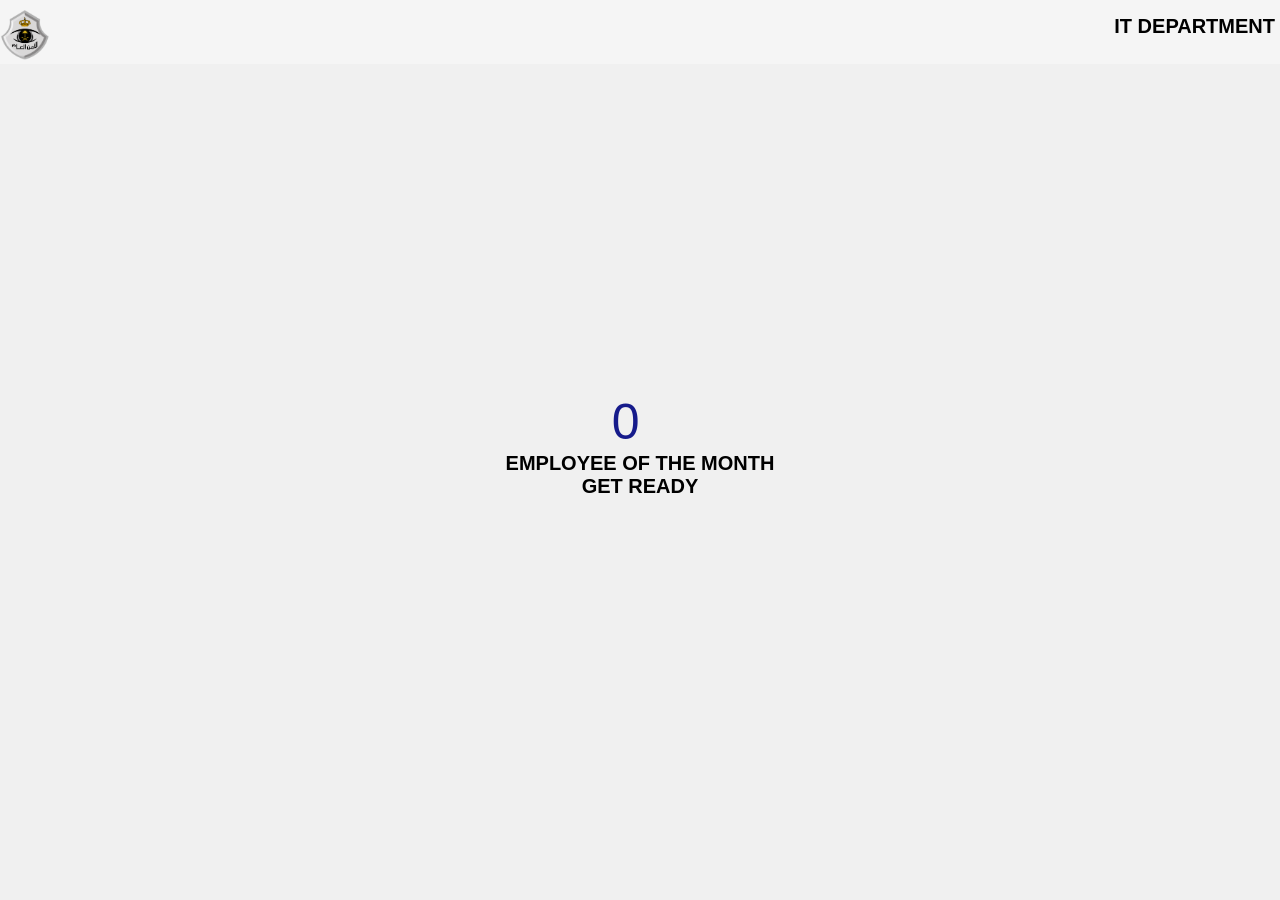
<file: index.html>
<!DOCTYPE html>
<html lang="en">
  <head>
    <meta charset="UTF-8">
    <meta name="viewport" content="width=device-width, initial-scale=1.0">
    <meta http-equiv="refresh" content="30">

    <link rel="stylesheet" href="style.css">

    <title>Employee of the Month</title>

  </head>
  <body>

    <header>
      <div class="logo">
          <img src="logo1.svg" alt="Logo 1">
      </div>
      <h4> 
        IT Department
       </h4>
      <!-- <div class="logo">
          <img src="logo2.png" alt="Logo 2" >
      </div> -->
  </header>


    <div class="counter">
      <div class="nums">
        <span class="in">3</span>
        <span>2</span>
        <span>1</span>
        <span>0</span>
      </div>
     
      <h4> 
        Employee of the Month <br>
        Get Ready</h4>
    </div>

    <div class="confetti hide">
      <div class="confetti-piece"></div>
      <div class="confetti-piece"></div>
      <div class="confetti-piece"></div>
      <div class="confetti-piece"></div>
      <div class="confetti-piece"></div>
      <div class="confetti-piece"></div>
      <div class="confetti-piece"></div>
      <div class="confetti-piece"></div>
      <div class="confetti-piece"></div>
      <div class="confetti-piece"></div>
      <div class="confetti-piece"></div>
      <div class="confetti-piece"></div>
      <div class="confetti-piece"></div>
  </div>
    <div class="celebration-animation-wrapper hide" id="confetti-container">

      <script>
        const confettiContainer = document.getElementById('confetti-container');
      
        for (let i = 301; i >= 0; i--) {
          const confettiElement = document.createElement('div');
          confettiElement.className = `confetti-${i}`;
          confettiContainer.appendChild(confettiElement);
        }
      </script>

      

      <div class="final">

        <figure class="snip1253 " style="margin-top: 50px;" >
           <div class="top">
            <h2>Employee of the Month </h2>
           </div>
          <div class="image"><img src="employee2.jpeg" alt="sample52"/></div>
          <figcaption>
            <div class="date"> <span class="day">Feb</span> <span class="month">2024</span></div>
            <h3>Naif Bakr Othman Alamoudi</h3>
            <p>
              Big congrats on being Employee of the Month! 🎉 Your hard work and dedication haven't gone unnoticed. 
              You truly deserve this recognition. Keep up the fantastic work!.
            </p>
          </figcaption>
         
        </figure>

        
      </div>
    </div>





    <script src="./js.js"> </script>


  </body>
</html>
</file>
<file: style.css>
.confetti {
    display: flex;
    justify-content: center;
    align-items: center;
    position: absolute;
    width: 100%;
    height: 100%;
    overflow: hidden;
    z-index: 1000;
}
.confetti-piece {
    position: absolute;
    width: 10px;
    height: 30px;
    background: #ffd300;
    top: 0;
    opacity: 0;
}
.confetti-piece:nth-child(1) {
    left: 7%;
    -webkit-transform: rotate(-40deg);
    -webkit-animation: makeItRain 1000ms infinite ease-out;
    -webkit-animation-delay: 182ms;
    -webkit-animation-duration: 1116ms;
}
.confetti-piece:nth-child(2) {
    left: 14%;
    -webkit-transform: rotate(4deg);
    -webkit-animation: makeItRain 1000ms infinite ease-out;
    -webkit-animation-delay: 161ms;
    -webkit-animation-duration: 1076ms;
}
.confetti-piece:nth-child(3) {
    left: 21%;
    -webkit-transform: rotate(-51deg);
    -webkit-animation: makeItRain 1000ms infinite ease-out;
    -webkit-animation-delay: 481ms;
    -webkit-animation-duration: 1103ms;
}
.confetti-piece:nth-child(4) {
    left: 28%;
    -webkit-transform: rotate(61deg);
    -webkit-animation: makeItRain 1000ms infinite ease-out;
    -webkit-animation-delay: 334ms;
    -webkit-animation-duration: 708ms;
}
.confetti-piece:nth-child(5) {
    left: 35%;
    -webkit-transform: rotate(-52deg);
    -webkit-animation: makeItRain 1000ms infinite ease-out;
    -webkit-animation-delay: 302ms;
    -webkit-animation-duration: 776ms;
}
.confetti-piece:nth-child(6) {
    left: 42%;
    -webkit-transform: rotate(38deg);
    -webkit-animation: makeItRain 1000ms infinite ease-out;
    -webkit-animation-delay: 180ms;
    -webkit-animation-duration: 1168ms;
}
.confetti-piece:nth-child(7) {
    left: 49%;
    -webkit-transform: rotate(11deg);
    -webkit-animation: makeItRain 1000ms infinite ease-out;
    -webkit-animation-delay: 395ms;
    -webkit-animation-duration: 1200ms;
}
.confetti-piece:nth-child(8) {
    left: 56%;
    -webkit-transform: rotate(49deg);
    -webkit-animation: makeItRain 1000ms infinite ease-out;
    -webkit-animation-delay: 14ms;
    -webkit-animation-duration: 887ms;
}
.confetti-piece:nth-child(9) {
    left: 63%;
    -webkit-transform: rotate(-72deg);
    -webkit-animation: makeItRain 1000ms infinite ease-out;
    -webkit-animation-delay: 149ms;
    -webkit-animation-duration: 805ms;
}
.confetti-piece:nth-child(10) {
    left: 70%;
    -webkit-transform: rotate(10deg);
    -webkit-animation: makeItRain 1000ms infinite ease-out;
    -webkit-animation-delay: 351ms;
    -webkit-animation-duration: 1059ms;
}
.confetti-piece:nth-child(11) {
    left: 77%;
    -webkit-transform: rotate(4deg);
    -webkit-animation: makeItRain 1000ms infinite ease-out;
    -webkit-animation-delay: 307ms;
    -webkit-animation-duration: 1132ms;
}
.confetti-piece:nth-child(12) {
    left: 84%;
    -webkit-transform: rotate(42deg);
    -webkit-animation: makeItRain 1000ms infinite ease-out;
    -webkit-animation-delay: 464ms;
    -webkit-animation-duration: 776ms;
}
.confetti-piece:nth-child(13) {
    left: 91%;
    -webkit-transform: rotate(-72deg);
    -webkit-animation: makeItRain 1000ms infinite ease-out;
    -webkit-animation-delay: 429ms;
    -webkit-animation-duration: 818ms;
}
.confetti-piece:nth-child(odd) {
    background: #7431e8;
}
.confetti-piece:nth-child(even) {
    z-index: 1;
}
.confetti-piece:nth-child(4n) {
    width: 5px;
    height: 12px;
    -webkit-animation-duration: 2000ms;
}
.confetti-piece:nth-child(3n) {
    width: 3px;
    height: 10px;
    -webkit-animation-duration: 2500ms;
    -webkit-animation-delay: 1000ms;
}
.confetti-piece:nth-child(4n-7) {
  background: red;
}
@-webkit-keyframes makeItRain {
    from {opacity: 0;}
    50% {opacity: 1;}
    to {-webkit-transform: translateY(350px);}
}


  body {
    font-family: "Roboto", sans-serif;
    height: 100vh;
    margin: 0;
    overflow: hidden;
    background-color: #f0f0f0; /* Light gray background color */
    
  }
  
  .card {
    max-width: 400px;
    padding: 20px;
    background-color: #f0f0f0;
    border-radius: 10px;
    text-align: center;
  }
  
  @media (max-width: 500px) {
    .card {
      max-width: 90%;
    }
  }

.logo img {
    max-height: 50px;
}


.hide{
    animation: hide 0.2s ease-out;
    transform: translate(-50%, -50%) scale(0);  
}
h4 {
  font-size: 20px;
  margin: 5px;
  text-transform: uppercase;
}

.counter {
  left: 50%;
  position: fixed;
  text-align: center;
  top: 50%;
  transform: translate(-50%, -50%);
}

.counter.hide {
  animation: hide 0.2s ease-out;
  transform: translate(-50%, -50%) scale(0);
}

body {
    font-family: "Roboto", sans-serif;
    height: 100vh;
    margin: 0;
    overflow: hidden;
    background-color: #f0f0f0; /* Light gray background color */
  }
  
  header {
    padding-top: 10px;
    display: flex;
    justify-content: space-between;
    background-color: whitesmoke;
  }
  
  .logo img {
    max-height: 50px;
  }
  
  .hide {
    animation: hide 0.2s ease-out;
    transform: translate(-50%, -50%) scale(0);
  }
  
  h4 {
    font-size: 20px;
    margin: 5px;
    text-transform: uppercase;
  }
  
  .counter {
    left: 50%;
    position: fixed;
    text-align: center;
    top: 50%;
    transform: translate(-50%, -50%);
  }
  
  .counter.hide {
    animation: hide 0.2s ease-out;
    transform: translate(-50%, -50%) scale(0);
  }
  
  .final {
    left: 50%;
    position: fixed;
    text-align: center;
    top: 50%;
    transform: translate(-50%, -50%) scale(0);
  }
  
  .final.show {
    animation: show 0.2s ease-out;
    transform: translate(-50%, -50%) scale(1);
  }
  
  @import url(https://fonts.googleapis.com/css?family=Raleway:400,600,700);
  @import url(https://code.ionicframework.com/ionicons/2.0.1/css/ionicons.min.css);

  figure.snip1253 {
    border-radius: 5px;
    font-family: "Raleway", Arial, sans-serif;
    color: #fff;
    position: relative;
    overflow: hidden;
    margin: 10px;
    min-width: 250px;
    max-width: 310px;
    width: 100%;
    background-color: #ffffff;
    color: #000000;
    text-align: left;
    font-size: 16px;
    box-shadow: 0 0 5px rgba(0, 0, 0, 0.15);
  }

  figure.snip1253 * {
    -webkit-box-sizing: border-box;
    box-sizing: border-box;
    -webkit-transition: all 0.3s ease;
    transition: all 0.3s ease;
  }
  figure.snip1253 .image {
    max-height: 260px;
    overflow: hidden;
  }
  figure.snip1253 img {
    max-width: 100%;
    vertical-align: top;
    position: relative;
  }
  figure.snip1253 figcaption {
    border-radius: 5px;
    margin: -40px 15px 0;
    padding: 15px;
    position: relative;
    background-color: #ffffff;
  }
  figure.snip1253 .date {
    border-radius: 2px;
    background-color: #161B8B;
    top: 15px;
    color: #fff;
    left: 15px;
    min-height: 48px;
    min-width: 48px;
    position: absolute;
    text-align: center;
    font-size: 20px;
    font-weight: 700;
    text-transform: uppercase;
  }
  figure.snip1253 .date span {
    display: block;
    line-height: 24px;
  }
  figure.snip1253 .date .month {
    font-size: 14px;
    background-color: rgba(0, 0, 0, 0.1);
  }


  figure.snip1253 h3,
  figure.snip1253 p {
    margin: 0;
    padding: 0;
  }
  figure.snip1253 h3 {
    min-height: 50px;
    margin-bottom: 10px;
    margin-left: 60px;
    display: inline-block;
    font-weight: 600;
    text-transform: uppercase;
  }
  figure.snip1253 p {
    font-size: 0.8em;
    margin-bottom: 20px;
    line-height: 1.6em;
  }

  figure.snip1253 .top {
    padding: 0 25px;
    background-color: #161B8B;
    color: #e6e6e6;
    font-size: 0.8em;
    line-height: 55px;
    text-align: center !important;
  }

  figure.snip1253 h2 {
    padding: 0 ;
    margin: 0 ;
   
  }

 


  

  
  .nums {
    color: #161B8B; /* Dark blue text color */
    font-size: 50px;
    height: 50px;
    overflow: hidden;
    position: relative;
    width: 250px;
  }
  
  .nums span {
    left: 50%;
    position: absolute;
    top: 50%;
    transform: translate(-50%, -50%) rotate(120deg);
    transform-origin: bottom center;
  }
  
  .nums span.in {
    animation: goIn 0.5s ease-in-out;
    transform: translate(-50%, -50%) rotate(0deg);
  }
  
  .nums span.out {
    animation: goOut 0.5s ease-in-out;
  }
  
  @keyframes hide {
    0% {
      transform: translate(-50%, -50%) scale(1);
    }
  
    100% {
      transform: translate(-50%, -50%) scale(0);
    }
  }
  
  @keyframes show {
    0% {
      transform: translate(-50%, -50%) scale(0);
    }
  
    30% {
      transform: translate(-50%, -50%) scale(1.4);
    }
  
    100% {
      transform: translate(-50%, -50%) scale(1);
    }
  }
  
  @keyframes goIn {
    0% {
      transform: translate(-50%, -50%) rotate(120deg);
    }
  
    30% {
      transform: translate(-50%, -50%) rotate(-20deg);
    }
  
    60% {
      transform: translate(-50%, -50%) rotate(10deg);
    }
  
    100% {
      transform: translate(-50%, -50%) rotate(0deg);
    }
  }
  
  @keyframes goOut {
    0% {
      transform: translate(-50%, -50%) rotate(0deg);
    }
  
    60% {
      transform: translate(-50%, -50%) rotate(20deg);
    }
  
    100% {
      transform: translate(-50%, -50%) rotate(-120deg);
    }
  }
  
  @keyframes celebrate {
    0%, 100% {
      transform: scale(1);
    }
  
    50% {
      transform: scale(1.2);
    }
  }
  
.nums {
  color: #161B8B;
  font-size: 50px;
  height: 50px;
  overflow: hidden;
  position: relative;
  width: 250px;
}

.nums span {
  left: 50%;
  position: absolute;
  top: 50%;
  transform: translate(-50%, -50%) rotate(120deg);
  transform-origin: bottom center;
}

.nums span.in {
  animation: goIn 0.5s ease-in-out;
  transform: translate(-50%, -50%) rotate(0deg);
}

.nums span.out {
  animation: goOut 0.5s ease-in-out;
}

@keyframes hide {
  0% {
    transform: translate(-50%, -50%) scale(1);
  }

  100% {
    transform: translate(-50%, -50%) scale(0);
  }
}

@keyframes show {
  0% {
    transform: translate(-50%, -50%) scale(0);
  }

  30% {
    transform: translate(-50%, -50%) scale(1.4);
  }

  100% {
    transform: translate(-50%, -50%) scale(1);
  }
}

@keyframes goIn {
  0% {
    transform: translate(-50%, -50%) rotate(120deg);
  }

  30% {
    transform: translate(-50%, -50%) rotate(-20deg);
  }

  60% {
    transform: translate(-50%, -50%) rotate(10deg);
  }

  100% {
    transform: translate(-50%, -50%) rotate(0deg);
  }
}

@keyframes goOut {
  0% {
    transform: translate(-50%, -50%) rotate(0deg);
  }

  60% {
    transform: translate(-50%, -50%) rotate(20deg);
  }

  100% {
    transform: translate(-50%, -50%) rotate(-120deg);
  }
}

@keyframes celebrate {
  0%, 100% {
    transform: scale(1);
  }

  50% {
    transform: scale(1.2);
  }
}


/* Confetti Animation SCSS starts */
.celebration-animation-wrapper {
position: relative;
height: 100%;
display: -webkit-box;
display: flex;
flex-wrap: wrap;
overflow: hidden;

}


[class|=confetti] {
position: absolute;
}

.confetti-0 {
width: 2px;
height: 0.8px;
background-color: #ffbf00;
top: -10%;
left: 93%;
opacity: 0.5331476645;
transform: rotate(72.6749781947deg);
animation: drop-0 4.3311576168s 0.2893462393s infinite;
}

@keyframes drop-0 {
100% {
top: 110%;
left: 95%;
}
}
.confetti-1 {
width: 6px;
height: 2.4px;
background-color: #ffbf00;
top: -10%;
left: 63%;
opacity: 0.5698007906;
transform: rotate(116.8043309525deg);
animation: drop-1 4.4870732121s 0.1231301055s infinite;
}

@keyframes drop-1 {
100% {
top: 110%;
left: 75%;
}
}
.confetti-2 {
width: 4px;
height: 1.6px;
background-color: #ffbf00;
top: -10%;
left: 93%;
opacity: 0.996112215;
transform: rotate(93.3130967477deg);
animation: drop-2 4.394876402s 0.9207484485s infinite;
}

@keyframes drop-2 {
100% {
top: 110%;
left: 105%;
}
}
.confetti-3 {
width: 2px;
height: 0.8px;
background-color: #263672;
top: -10%;
left: 27%;
opacity: 1.0016574947;
transform: rotate(91.1086071209deg);
animation: drop-3 4.1140934069s 0.8894594602s infinite;
}

@keyframes drop-3 {
100% {
top: 110%;
left: 35%;
}
}
.confetti-4 {
width: 7px;
height: 2.8px;
background-color: #ffbf00;
top: -10%;
left: 94%;
opacity: 1.3033249561;
transform: rotate(290.5834684549deg);
animation: drop-4 4.7709455222s 0.7246727582s infinite;
}

@keyframes drop-4 {
100% {
top: 110%;
left: 105%;
}
}

.confetti-5 {
width: 5px;
height: 2px;
background-color: #263672;
top: -10%;
left: 68%;
opacity: 1.3008527111;
transform: rotate(212.4396912182deg);
animation: drop-5 4.1749333697s 0.8523742417s infinite;
}

@keyframes drop-5 {
100% {
top: 110%;
left: 81%;
}
}

.confetti-6 {
width: 1px;
height: 0.4px;
background-color: #263672;
top: -10%;
left: 21%;
opacity: 1.2922030222;
transform: rotate(73.3879504676deg);
animation: drop-6 4.7303381283s 0.5155292811s infinite;
}

@keyframes drop-6 {
100% {
top: 110%;
left: 32%;
}
}
.confetti-7 {
width: 4px;
height: 1.6px;
background-color: #ffbf00;
top: -10%;
left: 85%;
opacity: 0.8500425248;
transform: rotate(218.4880131738deg);
animation: drop-7 4.5721607584s 0.7438891787s infinite;
}

@keyframes drop-7 {
100% {
top: 110%;
left: 88%;
}
}
.confetti-8 {
width: 4px;
height: 1.6px;
background-color: #263672;
top: -10%;
left: 4%;
opacity: 0.9895126878;
transform: rotate(88.8758129137deg);
animation: drop-8 4.5682534962s 0.7041614177s infinite;
}

@keyframes drop-8 {
100% {
top: 110%;
left: 8%;
}
}
.confetti-9 {
width: 4px;
height: 1.6px;
background-color: #263672;
top: -10%;
left: 54%;
opacity: 1.0842163605;
transform: rotate(340.0059782076deg);
animation: drop-9 4.5791084692s 0.6591876509s infinite;
}

@keyframes drop-9 {
100% {
top: 110%;
left: 67%;
}
}
.confetti-10 {
width: 7px;
height: 2.8px;
background-color: #d13447;
top: -10%;
left: 61%;
opacity: 0.651909016;
transform: rotate(6.4192084403deg);
animation: drop-10 4.3691529617s 0.9614977446s infinite;
}

@keyframes drop-10 {
100% {
top: 110%;
left: 68%;
}
}
.confetti-11 {
width: 5px;
height: 2px;
background-color: #ffbf00;
top: -10%;
left: 84%;
opacity: 1.0758681293;
transform: rotate(311.7895496141deg);
animation: drop-11 4.5286175951s 0.5869536161s infinite;
}

@keyframes drop-11 {
100% {
top: 110%;
left: 98%;
}
}
.confetti-12 {
width: 6px;
height: 2.4px;
background-color: #ffbf00;
top: -10%;
left: 14%;
opacity: 0.5599688245;
transform: rotate(125.0394876619deg);
animation: drop-12 4.7298580322s 0.9772017202s infinite;
}

@keyframes drop-12 {
100% {
top: 110%;
left: 29%;
}
}
.confetti-13 {
width: 3px;
height: 1.2px;
background-color: #263672;
top: -10%;
left: 72%;
opacity: 1.1671063134;
transform: rotate(84.7485504418deg);
animation: drop-13 4.1115457462s 0.3855586361s infinite;
}

@keyframes drop-13 {
100% {
top: 110%;
left: 86%;
}
}
.confetti-14 {
width: 5px;
height: 2px;
background-color: #d13447;
top: -10%;
left: 61%;
opacity: 0.9165452452;
transform: rotate(121.7074650102deg);
animation: drop-14 4.8044725591s 0.7778842879s infinite;
}

@keyframes drop-14 {
100% {
top: 110%;
left: 75%;
}
}
.confetti-15 {
width: 1px;
height: 0.4px;
background-color: #ffbf00;
top: -10%;
left: 46%;
opacity: 1.2148120216;
transform: rotate(235.7110043013deg);
animation: drop-15 4.4281645403s 0.2829223286s infinite;
}

@keyframes drop-15 {
100% {
top: 110%;
left: 52%;
}
}
.confetti-16 {
width: 1px;
height: 0.4px;
background-color: #d13447;
top: -10%;
left: 82%;
opacity: 0.6735252688;
transform: rotate(299.8700612637deg);
animation: drop-16 4.9274057244s 0.4438174115s infinite;
}

@keyframes drop-16 {
100% {
top: 110%;
left: 89%;
}
}
.confetti-17 {
width: 3px;
height: 1.2px;
background-color: #d13447;
top: -10%;
left: 32%;
opacity: 1.0386684845;
transform: rotate(105.2907595076deg);
animation: drop-17 4.9681915291s 0.0293168698s infinite;
}

@keyframes drop-17 {
100% {
top: 110%;
left: 40%;
}
}
.confetti-18 {
width: 7px;
height: 2.8px;
background-color: #263672;
top: -10%;
left: 95%;
opacity: 1.4948364734;
transform: rotate(211.8484101404deg);
animation: drop-18 4.3296718879s 0.9066957435s infinite;
}

@keyframes drop-18 {
100% {
top: 110%;
left: 97%;
}
}
.confetti-19 {
width: 2px;
height: 0.8px;
background-color: #263672;
top: -10%;
left: 63%;
opacity: 0.6664396025;
transform: rotate(105.5506605433deg);
animation: drop-19 4.0406245496s 0.7458579538s infinite;
}

@keyframes drop-19 {
100% {
top: 110%;
left: 70%;
}
}
.confetti-20 {
width: 4px;
height: 1.6px;
background-color: #263672;
top: -10%;
left: 47%;
opacity: 1.3860458067;
transform: rotate(288.0501908525deg);
animation: drop-20 4.7628067645s 0.3617540985s infinite;
}

@keyframes drop-20 {
100% {
top: 110%;
left: 48%;
}
}
.confetti-21 {
width: 3px;
height: 1.2px;
background-color: #ffbf00;
top: -10%;
left: 17%;
opacity: 0.6149301603;
transform: rotate(135.8723759056deg);
animation: drop-21 4.7508172681s 0.8598559483s infinite;
}

@keyframes drop-21 {
100% {
top: 110%;
left: 28%;
}
}
.confetti-22 {
width: 1px;
height: 0.4px;
background-color: #ffbf00;
top: -10%;
left: 76%;
opacity: 0.6759236188;
transform: rotate(45.9019701845deg);
animation: drop-22 4.9654312108s 0.1800717086s infinite;
}

@keyframes drop-22 {
100% {
top: 110%;
left: 79%;
}
}
.confetti-23 {
width: 4px;
height: 1.6px;
background-color: #ffbf00;
top: -10%;
left: 27%;
opacity: 0.6165625518;
transform: rotate(101.2924533619deg);
animation: drop-23 4.2073882077s 0.5532503057s infinite;
}

@keyframes drop-23 {
100% {
top: 110%;
left: 38%;
}
}
.confetti-24 {
width: 2px;
height: 0.8px;
background-color: #d13447;
top: -10%;
left: 94%;
opacity: 0.5075031768;
transform: rotate(269.1504309201deg);
animation: drop-24 4.3534465902s 0.7354274212s infinite;
}

@keyframes drop-24 {
100% {
top: 110%;
left: 105%;
}
}
.confetti-25 {
width: 5px;
height: 2px;
background-color: #ffbf00;
top: -10%;
left: 84%;
opacity: 0.8587716823;
transform: rotate(120.3758540528deg);
animation: drop-25 4.9666198888s 0.5550798387s infinite;
}

@keyframes drop-25 {
100% {
top: 110%;
left: 89%;
}
}
.confetti-26 {
width: 4px;
height: 1.6px;
background-color: #263672;
top: -10%;
left: 70%;
opacity: 1.186386098;
transform: rotate(242.3799392617deg);
animation: drop-26 4.4899858825s 0.1852622024s infinite;
}

@keyframes drop-26 {
100% {
top: 110%;
left: 85%;
}
}
.confetti-27 {
width: 2px;
height: 0.8px;
background-color: #263672;
top: -10%;
left: 48%;
opacity: 1.1974934692;
transform: rotate(253.3351134977deg);
animation: drop-27 4.0170109286s 0.8884178787s infinite;
}

@keyframes drop-27 {
100% {
top: 110%;
left: 53%;
}
}
.confetti-28 {
width: 4px;
height: 1.6px;
background-color: #263672;
top: -10%;
left: 29%;
opacity: 1.0799486787;
transform: rotate(188.4878671733deg);
animation: drop-28 4.9130909423s 0.4252605453s infinite;
}

@keyframes drop-28 {
100% {
top: 110%;
left: 43%;
}
}
.confetti-29 {
width: 8px;
height: 3.2px;
background-color: #d13447;
top: -10%;
left: 9%;
opacity: 1.1017880986;
transform: rotate(63.6881600324deg);
animation: drop-29 4.0194180849s 0.0077696034s infinite;
}

@keyframes drop-29 {
100% {
top: 110%;
left: 18%;
}
}
.confetti-30 {
width: 4px;
height: 1.6px;
background-color: #ffbf00;
top: -10%;
left: 42%;
opacity: 0.98970156;
transform: rotate(290.9332402146deg);
animation: drop-30 4.828267861s 0.9925387972s infinite;
}

@keyframes drop-30 {
100% {
top: 110%;
left: 49%;
}
}
.confetti-31 {
width: 3px;
height: 1.2px;
background-color: #ffbf00;
top: -10%;
left: 98%;
opacity: 1.1273527;
transform: rotate(140.1059229195deg);
animation: drop-31 4.3652333758s 0.2043403436s infinite;
}

@keyframes drop-31 {
100% {
top: 110%;
left: 111%;
}
}
.confetti-32 {
width: 7px;
height: 2.8px;
background-color: #263672;
top: -10%;
left: 71%;
opacity: 1.0007468512;
transform: rotate(350.0443987601deg);
animation: drop-32 4.646640523s 0.5020119985s infinite;
}

@keyframes drop-32 {
100% {
top: 110%;
left: 83%;
}
}
.confetti-33 {
width: 4px;
height: 1.6px;
background-color: #ffbf00;
top: -10%;
left: 88%;
opacity: 0.7207776213;
transform: rotate(204.0521532727deg);
animation: drop-33 4.4272142373s 0.7105366334s infinite;
}

@keyframes drop-33 {
100% {
top: 110%;
left: 96%;
}
}
.confetti-34 {
width: 3px;
height: 1.2px;
background-color: #d13447;
top: -10%;
left: 24%;
opacity: 1.3895650719;
transform: rotate(302.2327046342deg);
animation: drop-34 4.8734406134s 0.4753619958s infinite;
}

@keyframes drop-34 {
100% {
top: 110%;
left: 32%;
}
}
.confetti-35 {
width: 5px;
height: 2px;
background-color: #d13447;
top: -10%;
left: 89%;
opacity: 1.1578656343;
transform: rotate(139.8664652968deg);
animation: drop-35 4.138558496s 0.9902299333s infinite;
}

@keyframes drop-35 {
100% {
top: 110%;
left: 90%;
}
}
.confetti-36 {
width: 6px;
height: 2.4px;
background-color: #263672;
top: -10%;
left: 23%;
opacity: 0.5000670855;
transform: rotate(216.0456343329deg);
animation: drop-36 4.8619644963s 0.3221191277s infinite;
}

@keyframes drop-36 {
100% {
top: 110%;
left: 24%;
}
}
.confetti-37 {
width: 6px;
height: 2.4px;
background-color: #ffbf00;
top: -10%;
left: 32%;
opacity: 0.6910989512;
transform: rotate(295.4476618835deg);
animation: drop-37 4.0634531913s 0.2189078304s infinite;
}

@keyframes drop-37 {
100% {
top: 110%;
left: 33%;
}
}
.confetti-38 {
width: 7px;
height: 2.8px;
background-color: #ffbf00;
top: -10%;
left: 34%;
opacity: 0.6464058182;
transform: rotate(223.1967789879deg);
animation: drop-38 4.3442602027s 0.9534410473s infinite;
}

@keyframes drop-38 {
100% {
top: 110%;
left: 47%;
}
}
.confetti-39 {
width: 4px;
height: 1.6px;
background-color: #d13447;
top: -10%;
left: 67%;
opacity: 0.7953144599;
transform: rotate(24.1321607285deg);
animation: drop-39 4.0821409597s 0.3047097075s infinite;
}

@keyframes drop-39 {
100% {
top: 110%;
left: 75%;
}
}
.confetti-40 {
width: 2px;
height: 0.8px;
background-color: #263672;
top: -10%;
left: 100%;
opacity: 0.9399402871;
transform: rotate(237.8846618025deg);
animation: drop-40 4.5178037124s 0.4395814376s infinite;
}

@keyframes drop-40 {
100% {
top: 110%;
left: 106%;
}
}
.confetti-41 {
width: 5px;
height: 2px;
background-color: #d13447;
top: -10%;
left: 75%;
opacity: 0.5534230271;
transform: rotate(247.2463953465deg);
animation: drop-41 4.219123793s 0.560180914s infinite;
}

@keyframes drop-41 {
100% {
top: 110%;
left: 87%;
}
}
.confetti-42 {
width: 3px;
height: 1.2px;
background-color: #ffbf00;
top: -10%;
left: 80%;
opacity: 0.6977948659;
transform: rotate(332.7992553479deg);
animation: drop-42 4.2428884358s 0.2219288248s infinite;
}

@keyframes drop-42 {
100% {
top: 110%;
left: 84%;
}
}
.confetti-43 {
width: 4px;
height: 1.6px;
background-color: #263672;
top: -10%;
left: 25%;
opacity: 0.8518321653;
transform: rotate(191.5771015676deg);
animation: drop-43 4.1791466474s 0.3395023286s infinite;
}

@keyframes drop-43 {
100% {
top: 110%;
left: 35%;
}
}
.confetti-44 {
width: 4px;
height: 1.6px;
background-color: #263672;
top: -10%;
left: 9%;
opacity: 1.1490812927;
transform: rotate(274.194194597deg);
animation: drop-44 4.78725203s 0.8702637739s infinite;
}

@keyframes drop-44 {
100% {
top: 110%;
left: 20%;
}
}
.confetti-45 {
width: 3px;
height: 1.2px;
background-color: #d13447;
top: -10%;
left: 99%;
opacity: 0.9728627533;
transform: rotate(292.121811546deg);
animation: drop-45 4.6701192992s 0.1456338472s infinite;
}

@keyframes drop-45 {
100% {
top: 110%;
left: 108%;
}
}
.confetti-46 {
width: 2px;
height: 0.8px;
background-color: #d13447;
top: -10%;
left: 10%;
opacity: 0.9697878001;
transform: rotate(257.9154625197deg);
animation: drop-46 4.298084201s 0.7132248048s infinite;
}

@keyframes drop-46 {
100% {
top: 110%;
left: 21%;
}
}
.confetti-47 {
width: 6px;
height: 2.4px;
background-color: #ffbf00;
top: -10%;
left: 69%;
opacity: 0.5114303974;
transform: rotate(236.7847318694deg);
animation: drop-47 4.0014087757s 0.9281901445s infinite;
}

@keyframes drop-47 {
100% {
top: 110%;
left: 81%;
}
}
.confetti-48 {
width: 6px;
height: 2.4px;
background-color: #ffbf00;
top: -10%;
left: 55%;
opacity: 0.9305983954;
transform: rotate(335.7255300091deg);
animation: drop-48 4.9729400247s 0.5392038364s infinite;
}

@keyframes drop-48 {
100% {
top: 110%;
left: 69%;
}
}
.confetti-49 {
width: 6px;
height: 2.4px;
background-color: #ffbf00;
top: -10%;
left: 27%;
opacity: 0.7132771199;
transform: rotate(212.7593358798deg);
animation: drop-49 4.0907882112s 0.6145815985s infinite;
}

@keyframes drop-49 {
100% {
top: 110%;
left: 42%;
}
}
.confetti-50 {
width: 4px;
height: 1.6px;
background-color: #ffbf00;
top: -10%;
left: 70%;
opacity: 0.794212381;
transform: rotate(217.1984917921deg);
animation: drop-50 4.309679582s 0.3700555021s infinite;
}

@keyframes drop-50 {
100% {
top: 110%;
left: 80%;
}
}
.confetti-51 {
width: 6px;
height: 2.4px;
background-color: #ffbf00;
top: -10%;
left: 50%;
opacity: 0.66182441;
transform: rotate(259.8176951318deg);
animation: drop-51 4.496719233s 0.1966433477s infinite;
}

@keyframes drop-51 {
100% {
top: 110%;
left: 53%;
}
}
.confetti-52 {
width: 3px;
height: 1.2px;
background-color: #ffbf00;
top: -10%;
left: 35%;
opacity: 1.2642332644;
transform: rotate(232.9413460945deg);
animation: drop-52 4.9127634241s 0.2301897364s infinite;
}

@keyframes drop-52 {
100% {
top: 110%;
left: 48%;
}
}
.confetti-53 {
width: 7px;
height: 2.8px;
background-color: #ffbf00;
top: -10%;
left: 30%;
opacity: 1.4641269742;
transform: rotate(19.6533628399deg);
animation: drop-53 4.3271641326s 0.4255649088s infinite;
}

@keyframes drop-53 {
100% {
top: 110%;
left: 44%;
}
}
.confetti-54 {
width: 6px;
height: 2.4px;
background-color: #d13447;
top: -10%;
left: 8%;
opacity: 0.5360760159;
transform: rotate(306.9047296748deg);
animation: drop-54 4.6128185167s 0.6663168577s infinite;
}

@keyframes drop-54 {
100% {
top: 110%;
left: 12%;
}
}
.confetti-55 {
width: 8px;
height: 3.2px;
background-color: #ffbf00;
top: -10%;
left: 89%;
opacity: 0.6011957607;
transform: rotate(187.1550153345deg);
animation: drop-55 4.0337719416s 0.6997709566s infinite;
}

@keyframes drop-55 {
100% {
top: 110%;
left: 93%;
}
}
.confetti-56 {
width: 8px;
height: 3.2px;
background-color: #ffbf00;
top: -10%;
left: 41%;
opacity: 0.8528535398;
transform: rotate(119.035084867deg);
animation: drop-56 4.7002219845s 0.4990401976s infinite;
}

@keyframes drop-56 {
100% {
top: 110%;
left: 42%;
}
}
.confetti-57 {
width: 2px;
height: 0.8px;
background-color: #ffbf00;
top: -10%;
left: 67%;
opacity: 0.5185027239;
transform: rotate(273.9341340918deg);
animation: drop-57 4.0805566946s 0.3329947607s infinite;
}

@keyframes drop-57 {
100% {
top: 110%;
left: 81%;
}
}
.confetti-58 {
width: 6px;
height: 2.4px;
background-color: #d13447;
top: -10%;
left: 14%;
opacity: 0.6635476087;
transform: rotate(273.6865917063deg);
animation: drop-58 4.3695144308s 0.651581434s infinite;
}

@keyframes drop-58 {
100% {
top: 110%;
left: 22%;
}
}
.confetti-59 {
width: 2px;
height: 0.8px;
background-color: #d13447;
top: -10%;
left: 15%;
opacity: 1.2489832564;
transform: rotate(115.4464253705deg);
animation: drop-59 4.084154483s 0.5269491381s infinite;
}

@keyframes drop-59 {
100% {
top: 110%;
left: 20%;
}
}
.confetti-60 {
width: 3px;
height: 1.2px;
background-color: #d13447;
top: -10%;
left: 26%;
opacity: 0.9649153845;
transform: rotate(189.8558040774deg);
animation: drop-60 4.963467005s 0.8202726396s infinite;
}

@keyframes drop-60 {
100% {
top: 110%;
left: 40%;
}
}
.confetti-61 {
width: 3px;
height: 1.2px;
background-color: #263672;
top: -10%;
left: 30%;
opacity: 1.3296016327;
transform: rotate(258.4390633388deg);
animation: drop-61 4.8366192233s 0.3361758254s infinite;
}

@keyframes drop-61 {
100% {
top: 110%;
left: 41%;
}
}
.confetti-62 {
width: 7px;
height: 2.8px;
background-color: #263672;
top: -10%;
left: 12%;
opacity: 1.0386979888;
transform: rotate(306.6238965353deg);
animation: drop-62 4.4050147777s 0.1137569699s infinite;
}

@keyframes drop-62 {
100% {
top: 110%;
left: 15%;
}
}
.confetti-63 {
width: 4px;
height: 1.6px;
background-color: #ffbf00;
top: -10%;
left: 56%;
opacity: 0.9376344368;
transform: rotate(111.6134233751deg);
animation: drop-63 4.5495345238s 0.0585307838s infinite;
}

@keyframes drop-63 {
100% {
top: 110%;
left: 61%;
}
}
.confetti-64 {
width: 7px;
height: 2.8px;
background-color: #ffbf00;
top: -10%;
left: 34%;
opacity: 1.115311596;
transform: rotate(110.3932729317deg);
animation: drop-64 4.6619610165s 0.0798884572s infinite;
}

@keyframes drop-64 {
100% {
top: 110%;
left: 49%;
}
}
.confetti-65 {
width: 7px;
height: 2.8px;
background-color: #263672;
top: -10%;
left: 60%;
opacity: 1.1990854796;
transform: rotate(119.6131764592deg);
animation: drop-65 4.5296061488s 0.5188626453s infinite;
}

@keyframes drop-65 {
100% {
top: 110%;
left: 71%;
}
}
.confetti-66 {
width: 4px;
height: 1.6px;
background-color: #263672;
top: -10%;
left: 92%;
opacity: 0.956788502;
transform: rotate(333.9158084537deg);
animation: drop-66 4.2706711128s 0.1365705183s infinite;
}

@keyframes drop-66 {
100% {
top: 110%;
left: 97%;
}
}
.confetti-67 {
width: 1px;
height: 0.4px;
background-color: #ffbf00;
top: -10%;
left: 3%;
opacity: 0.7799823755;
transform: rotate(54.5863417343deg);
animation: drop-67 4.0170414919s 0.1900748099s infinite;
}

@keyframes drop-67 {
100% {
top: 110%;
left: 5%;
}
}
.confetti-68 {
width: 8px;
height: 3.2px;
background-color: #ffbf00;
top: -10%;
left: 46%;
opacity: 0.7351417105;
transform: rotate(92.275366418deg);
animation: drop-68 4.5917794606s 0.165211676s infinite;
}

@keyframes drop-68 {
100% {
top: 110%;
left: 48%;
}
}
.confetti-69 {
width: 6px;
height: 2.4px;
background-color: #263672;
top: -10%;
left: 42%;
opacity: 1.0552150906;
transform: rotate(185.0156824423deg);
animation: drop-69 4.4891837167s 0.1259065711s infinite;
}

@keyframes drop-69 {
100% {
top: 110%;
left: 49%;
}
}
.confetti-70 {
width: 6px;
height: 2.4px;
background-color: #263672;
top: -10%;
left: 97%;
opacity: 0.6376776215;
transform: rotate(196.3370266439deg);
animation: drop-70 4.5263513541s 0.0708311941s infinite;
}

@keyframes drop-70 {
100% {
top: 110%;
left: 107%;
}
}
.confetti-71 {
width: 3px;
height: 1.2px;
background-color: #d13447;
top: -10%;
left: 13%;
opacity: 0.6467392491;
transform: rotate(293.8214829306deg);
animation: drop-71 4.1900322166s 0.6967783357s infinite;
}

@keyframes drop-71 {
100% {
top: 110%;
left: 21%;
}
}
.confetti-72 {
width: 6px;
height: 2.4px;
background-color: #263672;
top: -10%;
left: 83%;
opacity: 1.4897512573;
transform: rotate(286.3631026366deg);
animation: drop-72 4.9863252392s 0.0606276059s infinite;
}

@keyframes drop-72 {
100% {
top: 110%;
left: 85%;
}
}
.confetti-73 {
width: 4px;
height: 1.6px;
background-color: #d13447;
top: -10%;
left: 55%;
opacity: 0.6112524209;
transform: rotate(127.3675261454deg);
animation: drop-73 4.7313705673s 0.4157201703s infinite;
}

@keyframes drop-73 {
100% {
top: 110%;
left: 68%;
}
}
.confetti-74 {
width: 5px;
height: 2px;
background-color: #ffbf00;
top: -10%;
left: 51%;
opacity: 1.2753800704;
transform: rotate(223.1824161276deg);
animation: drop-74 4.2788478283s 0.7447379117s infinite;
}

@keyframes drop-74 {
100% {
top: 110%;
left: 59%;
}
}
.confetti-75 {
width: 8px;
height: 3.2px;
background-color: #d13447;
top: -10%;
left: 13%;
opacity: 0.8644142865;
transform: rotate(141.9523784375deg);
animation: drop-75 4.232989193s 0.4480033135s infinite;
}

@keyframes drop-75 {
100% {
top: 110%;
left: 22%;
}
}
.confetti-76 {
width: 8px;
height: 3.2px;
background-color: #d13447;
top: -10%;
left: 78%;
opacity: 1.0379395163;
transform: rotate(141.0326474951deg);
animation: drop-76 4.2059868394s 0.718340747s infinite;
}

@keyframes drop-76 {
100% {
top: 110%;
left: 86%;
}
}
.confetti-77 {
width: 4px;
height: 1.6px;
background-color: #263672;
top: -10%;
left: 47%;
opacity: 1.456865721;
transform: rotate(204.5330658573deg);
animation: drop-77 4.9181615778s 0.3639413302s infinite;
}

@keyframes drop-77 {
100% {
top: 110%;
left: 62%;
}
}
.confetti-78 {
width: 3px;
height: 1.2px;
background-color: #263672;
top: -10%;
left: 2%;
opacity: 0.5237296121;
transform: rotate(28.1274859859deg);
animation: drop-78 4.804268226s 0.6759357997s infinite;
}

@keyframes drop-78 {
100% {
top: 110%;
left: 8%;
}
}
.confetti-79 {
width: 2px;
height: 0.8px;
background-color: #d13447;
top: -10%;
left: 97%;
opacity: 1.2689850718;
transform: rotate(59.2061223408deg);
animation: drop-79 4.217033249s 0.8187528607s infinite;
}

@keyframes drop-79 {
100% {
top: 110%;
left: 98%;
}
}
.confetti-80 {
width: 8px;
height: 3.2px;
background-color: #263672;
top: -10%;
left: 43%;
opacity: 1.0723825866;
transform: rotate(52.6122561288deg);
animation: drop-80 4.0569710403s 0.2166006698s infinite;
}

@keyframes drop-80 {
100% {
top: 110%;
left: 47%;
}
}
.confetti-81 {
width: 6px;
height: 2.4px;
background-color: #ffbf00;
top: -10%;
left: 24%;
opacity: 0.9341372543;
transform: rotate(34.9526087519deg);
animation: drop-81 4.2442138537s 0.3458474273s infinite;
}

@keyframes drop-81 {
100% {
top: 110%;
left: 29%;
}
}
.confetti-82 {
width: 2px;
height: 0.8px;
background-color: #d13447;
top: -10%;
left: 82%;
opacity: 1.4737619158;
transform: rotate(292.957710588deg);
animation: drop-82 4.4105948508s 0.7352694298s infinite;
}

@keyframes drop-82 {
100% {
top: 110%;
left: 83%;
}
}
.confetti-83 {
width: 6px;
height: 2.4px;
background-color: #d13447;
top: -10%;
left: 37%;
opacity: 1.2973300915;
transform: rotate(51.8661061843deg);
animation: drop-83 4.9523435958s 0.7082967025s infinite;
}

@keyframes drop-83 {
100% {
top: 110%;
left: 43%;
}
}
.confetti-84 {
width: 6px;
height: 2.4px;
background-color: #ffbf00;
top: -10%;
left: 43%;
opacity: 1.0200668075;
transform: rotate(105.5391168632deg);
animation: drop-84 4.4712050811s 0.718158426s infinite;
}

@keyframes drop-84 {
100% {
top: 110%;
left: 50%;
}
}
.confetti-85 {
width: 6px;
height: 2.4px;
background-color: #263672;
top: -10%;
left: 1%;
opacity: 0.8252816203;
transform: rotate(23.4392859679deg);
animation: drop-85 4.1204041677s 0.212825682s infinite;
}

@keyframes drop-85 {
100% {
top: 110%;
left: 12%;
}
}
.confetti-86 {
width: 8px;
height: 3.2px;
background-color: #d13447;
top: -10%;
left: 37%;
opacity: 0.5151979093;
transform: rotate(37.5308575384deg);
animation: drop-86 4.2604973745s 0.7178709432s infinite;
}

@keyframes drop-86 {
100% {
top: 110%;
left: 51%;
}
}
.confetti-87 {
width: 3px;
height: 1.2px;
background-color: #263672;
top: -10%;
left: 38%;
opacity: 1.2575113017;
transform: rotate(150.3571467552deg);
animation: drop-87 4.8539442353s 0.4307892165s infinite;
}

@keyframes drop-87 {
100% {
top: 110%;
left: 47%;
}
}
.confetti-88 {
width: 3px;
height: 1.2px;
background-color: #263672;
top: -10%;
left: 17%;
opacity: 0.6392365016;
transform: rotate(227.2583868891deg);
animation: drop-88 4.3383371628s 0.9809703883s infinite;
}

@keyframes drop-88 {
100% {
top: 110%;
left: 18%;
}
}
.confetti-89 {
width: 2px;
height: 0.8px;
background-color: #d13447;
top: -10%;
left: 41%;
opacity: 0.9106813199;
transform: rotate(61.8304972598deg);
animation: drop-89 4.8918340526s 0.5095327263s infinite;
}

@keyframes drop-89 {
100% {
top: 110%;
left: 48%;
}
}
.confetti-90 {
width: 2px;
height: 0.8px;
background-color: #263672;
top: -10%;
left: 61%;
opacity: 0.5526770078;
transform: rotate(18.8598647928deg);
animation: drop-90 4.5350812119s 0.0385788141s infinite;
}

@keyframes drop-90 {
100% {
top: 110%;
left: 76%;
}
}
.confetti-91 {
width: 8px;
height: 3.2px;
background-color: #ffbf00;
top: -10%;
left: 83%;
opacity: 0.7596624864;
transform: rotate(249.6442805277deg);
animation: drop-91 4.4003428917s 0.0511929816s infinite;
}

@keyframes drop-91 {
100% {
top: 110%;
left: 92%;
}
}
.confetti-92 {
width: 7px;
height: 2.8px;
background-color: #d13447;
top: -10%;
left: 82%;
opacity: 0.5525067271;
transform: rotate(34.9748128273deg);
animation: drop-92 4.8481087446s 0.6795858649s infinite;
}

@keyframes drop-92 {
100% {
top: 110%;
left: 92%;
}
}
.confetti-93 {
width: 1px;
height: 0.4px;
background-color: #263672;
top: -10%;
left: 22%;
opacity: 1.1240846291;
transform: rotate(136.9269957944deg);
animation: drop-93 4.0449824282s 0.607735627s infinite;
}

@keyframes drop-93 {
100% {
top: 110%;
left: 28%;
}
}
.confetti-94 {
width: 6px;
height: 2.4px;
background-color: #263672;
top: -10%;
left: 42%;
opacity: 0.5999742128;
transform: rotate(200.1160269942deg);
animation: drop-94 4.3759489022s 0.6910251819s infinite;
}

@keyframes drop-94 {
100% {
top: 110%;
left: 45%;
}
}
.confetti-95 {
width: 8px;
height: 3.2px;
background-color: #ffbf00;
top: -10%;
left: 51%;
opacity: 1.4064260545;
transform: rotate(346.4027652865deg);
animation: drop-95 4.4117681343s 0.450495234s infinite;
}

@keyframes drop-95 {
100% {
top: 110%;
left: 65%;
}
}
.confetti-96 {
width: 7px;
height: 2.8px;
background-color: #263672;
top: -10%;
left: 91%;
opacity: 0.8386817945;
transform: rotate(220.5774901272deg);
animation: drop-96 4.8276456713s 0.1148969318s infinite;
}

@keyframes drop-96 {
100% {
top: 110%;
left: 95%;
}
}
.confetti-97 {
width: 6px;
height: 2.4px;
background-color: #d13447;
top: -10%;
left: 27%;
opacity: 0.964827845;
transform: rotate(239.5050413748deg);
animation: drop-97 4.1459416123s 0.0386480721s infinite;
}

@keyframes drop-97 {
100% {
top: 110%;
left: 41%;
}
}
.confetti-98 {
width: 3px;
height: 1.2px;
background-color: #263672;
top: -10%;
left: 96%;
opacity: 0.7523923467;
transform: rotate(92.2584596608deg);
animation: drop-98 4.8353826799s 0.0675403499s infinite;
}

@keyframes drop-98 {
100% {
top: 110%;
left: 109%;
}
}
.confetti-99 {
width: 4px;
height: 1.6px;
background-color: #263672;
top: -10%;
left: 36%;
opacity: 1.179035057;
transform: rotate(12.5219438199deg);
animation: drop-99 4.8095678585s 0.5367904076s infinite;
}

@keyframes drop-99 {
100% {
top: 110%;
left: 40%;
}
}
.confetti-100 {
width: 4px;
height: 1.6px;
background-color: #d13447;
top: -10%;
left: 61%;
opacity: 1.3239312093;
transform: rotate(145.1095934861deg);
animation: drop-100 4.2011802822s 0.9169940643s infinite;
}

@keyframes drop-100 {
100% {
top: 110%;
left: 62%;
}
}
.confetti-101 {
width: 2px;
height: 0.8px;
background-color: #d13447;
top: -10%;
left: 82%;
opacity: 1.2913964854;
transform: rotate(238.0601009927deg);
animation: drop-101 4.5041471584s 0.4084681574s infinite;
}

@keyframes drop-101 {
100% {
top: 110%;
left: 92%;
}
}
.confetti-102 {
width: 7px;
height: 2.8px;
background-color: #d13447;
top: -10%;
left: 30%;
opacity: 1.2508386727;
transform: rotate(295.4202762834deg);
animation: drop-102 4.9746436978s 0.9640346604s infinite;
}

@keyframes drop-102 {
100% {
top: 110%;
left: 32%;
}
}
.confetti-103 {
width: 2px;
height: 0.8px;
background-color: #d13447;
top: -10%;
left: 53%;
opacity: 0.7695918276;
transform: rotate(49.5993370868deg);
animation: drop-103 4.68169627s 0.1274686667s infinite;
}

@keyframes drop-103 {
100% {
top: 110%;
left: 65%;
}
}
.confetti-104 {
width: 3px;
height: 1.2px;
background-color: #ffbf00;
top: -10%;
left: 89%;
opacity: 1.1846328445;
transform: rotate(189.6037391528deg);
animation: drop-104 4.556710321s 0.2523951869s infinite;
}

@keyframes drop-104 {
100% {
top: 110%;
left: 103%;
}
}
.confetti-105 {
width: 3px;
height: 1.2px;
background-color: #263672;
top: -10%;
left: 64%;
opacity: 1.1545244398;
transform: rotate(218.7697580985deg);
animation: drop-105 4.7184000667s 0.8435474613s infinite;
}

@keyframes drop-105 {
100% {
top: 110%;
left: 74%;
}
}
.confetti-106 {
width: 7px;
height: 2.8px;
background-color: #ffbf00;
top: -10%;
left: 41%;
opacity: 0.5788854791;
transform: rotate(327.3790867116deg);
animation: drop-106 4.8676797314s 0.9544982625s infinite;
}

@keyframes drop-106 {
100% {
top: 110%;
left: 50%;
}
}
.confetti-107 {
width: 4px;
height: 1.6px;
background-color: #d13447;
top: -10%;
left: 23%;
opacity: 0.8897231286;
transform: rotate(204.0820726881deg);
animation: drop-107 4.9327584636s 0.1541276391s infinite;
}

@keyframes drop-107 {
100% {
top: 110%;
left: 27%;
}
}
.confetti-108 {
width: 1px;
height: 0.4px;
background-color: #ffbf00;
top: -10%;
left: 95%;
opacity: 0.7430526445;
transform: rotate(121.4475450046deg);
animation: drop-108 4.2510602661s 0.5322186528s infinite;
}

@keyframes drop-108 {
100% {
top: 110%;
left: 107%;
}
}
.confetti-109 {
width: 5px;
height: 2px;
background-color: #d13447;
top: -10%;
left: 1%;
opacity: 0.6934045785;
transform: rotate(318.4787997061deg);
animation: drop-109 4.5700657675s 0.4771274373s infinite;
}

@keyframes drop-109 {
100% {
top: 110%;
left: 9%;
}
}
.confetti-110 {
width: 4px;
height: 1.6px;
background-color: #ffbf00;
top: -10%;
left: 76%;
opacity: 1.2697022132;
transform: rotate(162.4298652909deg);
animation: drop-110 4.5971555926s 0.8050227339s infinite;
}

@keyframes drop-110 {
100% {
top: 110%;
left: 77%;
}
}
.confetti-111 {
width: 1px;
height: 0.4px;
background-color: #ffbf00;
top: -10%;
left: 73%;
opacity: 1.3297828196;
transform: rotate(194.7489324979deg);
animation: drop-111 4.1923867982s 0.6740601173s infinite;
}

@keyframes drop-111 {
100% {
top: 110%;
left: 87%;
}
}
.confetti-112 {
width: 7px;
height: 2.8px;
background-color: #263672;
top: -10%;
left: 40%;
opacity: 1.2366423637;
transform: rotate(115.3964007511deg);
animation: drop-112 4.132589556s 0.7073207828s infinite;
}

@keyframes drop-112 {
100% {
top: 110%;
left: 45%;
}
}
.confetti-113 {
width: 7px;
height: 2.8px;
background-color: #ffbf00;
top: -10%;
left: 69%;
opacity: 1.1208879459;
transform: rotate(273.2411377008deg);
animation: drop-113 4.424502872s 0.6204581485s infinite;
}

@keyframes drop-113 {
100% {
top: 110%;
left: 77%;
}
}
.confetti-114 {
width: 2px;
height: 0.8px;
background-color: #d13447;
top: -10%;
left: 43%;
opacity: 0.589590937;
transform: rotate(111.659462888deg);
animation: drop-114 4.5633108363s 0.8469325339s infinite;
}

@keyframes drop-114 {
100% {
top: 110%;
left: 51%;
}
}
.confetti-115 {
width: 2px;
height: 0.8px;
background-color: #ffbf00;
top: -10%;
left: 78%;
opacity: 0.9791762736;
transform: rotate(191.7794660781deg);
animation: drop-115 4.2381886012s 0.1725652929s infinite;
}

@keyframes drop-115 {
100% {
top: 110%;
left: 92%;
}
}
.confetti-116 {
width: 6px;
height: 2.4px;
background-color: #ffbf00;
top: -10%;
left: 89%;
opacity: 1.2034918768;
transform: rotate(113.6157360362deg);
animation: drop-116 4.3298530209s 0.7136155004s infinite;
}

@keyframes drop-116 {
100% {
top: 110%;
left: 99%;
}
}
.confetti-117 {
width: 8px;
height: 3.2px;
background-color: #ffbf00;
top: -10%;
left: 31%;
opacity: 1.3438921455;
transform: rotate(93.2289091508deg);
animation: drop-117 4.3862994875s 0.0836895955s infinite;
}

@keyframes drop-117 {
100% {
top: 110%;
left: 34%;
}
}
.confetti-118 {
width: 8px;
height: 3.2px;
background-color: #263672;
top: -10%;
left: 66%;
opacity: 1.3191608959;
transform: rotate(5.3064136659deg);
animation: drop-118 4.017505507s 0.0020673309s infinite;
}

@keyframes drop-118 {
100% {
top: 110%;
left: 74%;
}
}
.confetti-119 {
width: 8px;
height: 3.2px;
background-color: #ffbf00;
top: -10%;
left: 62%;
opacity: 0.902984501;
transform: rotate(225.4123881394deg);
animation: drop-119 4.7089722688s 0.6159395616s infinite;
}

@keyframes drop-119 {
100% {
top: 110%;
left: 74%;
}
}
.confetti-120 {
width: 1px;
height: 0.4px;
background-color: #ffbf00;
top: -10%;
left: 29%;
opacity: 1.1086472628;
transform: rotate(286.2973220201deg);
animation: drop-120 4.4766676623s 0.0576216873s infinite;
}

@keyframes drop-120 {
100% {
top: 110%;
left: 40%;
}
}
.confetti-121 {
width: 2px;
height: 0.8px;
background-color: #263672;
top: -10%;
left: 25%;
opacity: 1.0197305512;
transform: rotate(219.2353760817deg);
animation: drop-121 4.2529541947s 0.3907644447s infinite;
}

@keyframes drop-121 {
100% {
top: 110%;
left: 35%;
}
}
.confetti-122 {
width: 4px;
height: 1.6px;
background-color: #263672;
top: -10%;
left: 4%;
opacity: 0.9831407909;
transform: rotate(177.0624750139deg);
animation: drop-122 4.7496144444s 0.1739488759s infinite;
}

@keyframes drop-122 {
100% {
top: 110%;
left: 11%;
}
}
.confetti-123 {
width: 4px;
height: 1.6px;
background-color: #263672;
top: -10%;
left: 17%;
opacity: 1.1669292906;
transform: rotate(321.9151030461deg);
animation: drop-123 4.9924684392s 0.7587554272s infinite;
}

@keyframes drop-123 {
100% {
top: 110%;
left: 27%;
}
}
.confetti-124 {
width: 3px;
height: 1.2px;
background-color: #263672;
top: -10%;
left: 25%;
opacity: 0.9678176084;
transform: rotate(109.2933898744deg);
animation: drop-124 4.7015749858s 0.1414897265s infinite;
}

@keyframes drop-124 {
100% {
top: 110%;
left: 29%;
}
}
.confetti-125 {
width: 6px;
height: 2.4px;
background-color: #ffbf00;
top: -10%;
left: 17%;
opacity: 1.2260487485;
transform: rotate(184.7829878514deg);
animation: drop-125 4.2468291547s 0.7419121273s infinite;
}

@keyframes drop-125 {
100% {
top: 110%;
left: 27%;
}
}
.confetti-126 {
width: 1px;
height: 0.4px;
background-color: #d13447;
top: -10%;
left: 47%;
opacity: 1.2188379594;
transform: rotate(31.8544963957deg);
animation: drop-126 4.2464768373s 0.4944160391s infinite;
}

@keyframes drop-126 {
100% {
top: 110%;
left: 56%;
}
}
.confetti-127 {
width: 5px;
height: 2px;
background-color: #263672;
top: -10%;
left: 63%;
opacity: 1.0661269902;
transform: rotate(43.4064434122deg);
animation: drop-127 4.8614458231s 0.3414610127s infinite;
}

@keyframes drop-127 {
100% {
top: 110%;
left: 66%;
}
}
.confetti-128 {
width: 2px;
height: 0.8px;
background-color: #ffbf00;
top: -10%;
left: 5%;
opacity: 0.8394670622;
transform: rotate(274.5829774604deg);
animation: drop-128 4.2328984357s 0.8403016551s infinite;
}

@keyframes drop-128 {
100% {
top: 110%;
left: 18%;
}
}
.confetti-129 {
width: 3px;
height: 1.2px;
background-color: #ffbf00;
top: -10%;
left: 24%;
opacity: 1.0778838066;
transform: rotate(201.2276688077deg);
animation: drop-129 4.0808931628s 0.1500910212s infinite;
}

@keyframes drop-129 {
100% {
top: 110%;
left: 38%;
}
}
.confetti-130 {
width: 1px;
height: 0.4px;
background-color: #d13447;
top: -10%;
left: 22%;
opacity: 1.1666294832;
transform: rotate(99.4567381201deg);
animation: drop-130 4.3847253986s 0.0492444226s infinite;
}

@keyframes drop-130 {
100% {
top: 110%;
left: 23%;
}
}
.confetti-131 {
width: 3px;
height: 1.2px;
background-color: #ffbf00;
top: -10%;
left: 39%;
opacity: 1.3075284278;
transform: rotate(358.297918764deg);
animation: drop-131 4.0426891123s 0.6741478856s infinite;
}

@keyframes drop-131 {
100% {
top: 110%;
left: 44%;
}
}
.confetti-132 {
width: 7px;
height: 2.8px;
background-color: #ffbf00;
top: -10%;
left: 85%;
opacity: 1.0695789951;
transform: rotate(269.5673986673deg);
animation: drop-132 4.1211335889s 0.4568471705s infinite;
}

@keyframes drop-132 {
100% {
top: 110%;
left: 99%;
}
}
.confetti-133 {
width: 3px;
height: 1.2px;
background-color: #d13447;
top: -10%;
left: 7%;
opacity: 1.4995960704;
transform: rotate(45.8167623276deg);
animation: drop-133 4.1705514141s 0.8290691222s infinite;
}

@keyframes drop-133 {
100% {
top: 110%;
left: 16%;
}
}
.confetti-134 {
width: 2px;
height: 0.8px;
background-color: #d13447;
top: -10%;
left: 51%;
opacity: 0.7582421511;
transform: rotate(116.0995255439deg);
animation: drop-134 4.0543736357s 0.1585488878s infinite;
}

@keyframes drop-134 {
100% {
top: 110%;
left: 52%;
}
}
.confetti-135 {
width: 7px;
height: 2.8px;
background-color: #d13447;
top: -10%;
left: 70%;
opacity: 0.5473192777;
transform: rotate(241.1995531619deg);
animation: drop-135 4.6688546001s 0.8430559446s infinite;
}

@keyframes drop-135 {
100% {
top: 110%;
left: 81%;
}
}
.confetti-136 {
width: 3px;
height: 1.2px;
background-color: #ffbf00;
top: -10%;
left: 73%;
opacity: 1.1420270965;
transform: rotate(211.4681372646deg);
animation: drop-136 4.4414426401s 0.5364935911s infinite;
}

@keyframes drop-136 {
100% {
top: 110%;
left: 78%;
}
}
.confetti-137 {
width: 1px;
height: 0.4px;
background-color: #263672;
top: -10%;
left: 13%;
opacity: 1.2292141229;
transform: rotate(273.1670152302deg);
animation: drop-137 4.8079611912s 0.4908552697s infinite;
}

@keyframes drop-137 {
100% {
top: 110%;
left: 19%;
}
}
.confetti-138 {
width: 7px;
height: 2.8px;
background-color: #263672;
top: -10%;
left: 46%;
opacity: 0.5956382464;
transform: rotate(264.8948388629deg);
animation: drop-138 4.0550493794s 0.0965998969s infinite;
}

@keyframes drop-138 {
100% {
top: 110%;
left: 49%;
}
}
.confetti-139 {
width: 8px;
height: 3.2px;
background-color: #263672;
top: -10%;
left: 14%;
opacity: 1.0572231653;
transform: rotate(251.3452904839deg);
animation: drop-139 4.9836971498s 0.1933248602s infinite;
}

@keyframes drop-139 {
100% {
top: 110%;
left: 16%;
}
}
.confetti-140 {
width: 4px;
height: 1.6px;
background-color: #263672;
top: -10%;
left: 22%;
opacity: 1.3648568024;
transform: rotate(233.772651997deg);
animation: drop-140 4.3222836451s 0.9460442072s infinite;
}

@keyframes drop-140 {
100% {
top: 110%;
left: 36%;
}
}
.confetti-141 {
width: 1px;
height: 0.4px;
background-color: #263672;
top: -10%;
left: 27%;
opacity: 0.5498424552;
transform: rotate(96.9216724476deg);
animation: drop-141 4.5394487093s 0.1889752143s infinite;
}

@keyframes drop-141 {
100% {
top: 110%;
left: 34%;
}
}
.confetti-142 {
width: 3px;
height: 1.2px;
background-color: #d13447;
top: -10%;
left: 68%;
opacity: 0.7686695311;
transform: rotate(81.6521693272deg);
animation: drop-142 4.1863179586s 0.662826268s infinite;
}

@keyframes drop-142 {
100% {
top: 110%;
left: 78%;
}
}
.confetti-143 {
width: 8px;
height: 3.2px;
background-color: #ffbf00;
top: -10%;
left: 63%;
opacity: 0.717744128;
transform: rotate(277.6724253357deg);
animation: drop-143 4.6488283076s 0.3723629994s infinite;
}

@keyframes drop-143 {
100% {
top: 110%;
left: 67%;
}
}
.confetti-144 {
width: 1px;
height: 0.4px;
background-color: #ffbf00;
top: -10%;
left: 69%;
opacity: 1.3337302999;
transform: rotate(254.8825929559deg);
animation: drop-144 4.512346016s 0.5163995857s infinite;
}

@keyframes drop-144 {
100% {
top: 110%;
left: 84%;
}
}
.confetti-145 {
width: 3px;
height: 1.2px;
background-color: #ffbf00;
top: -10%;
left: 54%;
opacity: 1.1356246383;
transform: rotate(57.7536172458deg);
animation: drop-145 4.4555720086s 0.4057346855s infinite;
}

@keyframes drop-145 {
100% {
top: 110%;
left: 62%;
}
}
.confetti-146 {
width: 4px;
height: 1.6px;
background-color: #d13447;
top: -10%;
left: 41%;
opacity: 0.8056231447;
transform: rotate(63.95005531deg);
animation: drop-146 4.7923712328s 0.5203500253s infinite;
}

@keyframes drop-146 {
100% {
top: 110%;
left: 47%;
}
}
.confetti-147 {
width: 7px;
height: 2.8px;
background-color: #263672;
top: -10%;
left: 48%;
opacity: 1.1267655295;
transform: rotate(212.5468511953deg);
animation: drop-147 4.0765502624s 0.0916697475s infinite;
}

@keyframes drop-147 {
100% {
top: 110%;
left: 57%;
}
}
.confetti-148 {
width: 6px;
height: 2.4px;
background-color: #ffbf00;
top: -10%;
left: 88%;
opacity: 0.5014098085;
transform: rotate(17.7060747138deg);
animation: drop-148 4.8306653315s 0.8690799504s infinite;
}

@keyframes drop-148 {
100% {
top: 110%;
left: 99%;
}
}
.confetti-149 {
width: 5px;
height: 2px;
background-color: #d13447;
top: -10%;
left: 13%;
opacity: 1.2237805717;
transform: rotate(294.3723711693deg);
animation: drop-149 4.570174572s 0.6311633443s infinite;
}

@keyframes drop-149 {
100% {
top: 110%;
left: 18%;
}
}
.confetti-150 {
width: 7px;
height: 2.8px;
background-color: #ffbf00;
top: -10%;
left: 33%;
opacity: 0.9995149187;
transform: rotate(334.7352126617deg);
animation: drop-150 4.14981338s 0.7909947644s infinite;
}

@keyframes drop-150 {
100% {
top: 110%;
left: 44%;
}
}
.confetti-151 {
width: 8px;
height: 3.2px;
background-color: #d13447;
top: -10%;
left: 87%;
opacity: 1.4576279106;
transform: rotate(142.2642267024deg);
animation: drop-151 4.0307671539s 0.8585457471s infinite;
}

@keyframes drop-151 {
100% {
top: 110%;
left: 92%;
}
}
.confetti-152 {
width: 8px;
height: 3.2px;
background-color: #263672;
top: -10%;
left: 81%;
opacity: 1.19277106;
transform: rotate(155.2248468791deg);
animation: drop-152 4.8869828266s 0.3145824512s infinite;
}

@keyframes drop-152 {
100% {
top: 110%;
left: 93%;
}
}
.confetti-153 {
width: 6px;
height: 2.4px;
background-color: #d13447;
top: -10%;
left: 10%;
opacity: 1.3027461552;
transform: rotate(132.9936257622deg);
animation: drop-153 4.7061574858s 0.9596084505s infinite;
}

@keyframes drop-153 {
100% {
top: 110%;
left: 18%;
}
}
.confetti-154 {
width: 4px;
height: 1.6px;
background-color: #ffbf00;
top: -10%;
left: 70%;
opacity: 0.7064152522;
transform: rotate(179.3962178308deg);
animation: drop-154 4.9319961843s 0.4351407282s infinite;
}

@keyframes drop-154 {
100% {
top: 110%;
left: 83%;
}
}
.confetti-155 {
width: 3px;
height: 1.2px;
background-color: #263672;
top: -10%;
left: 59%;
opacity: 0.8802195295;
transform: rotate(219.4007528783deg);
animation: drop-155 4.2926562688s 0.6935406213s infinite;
}

@keyframes drop-155 {
100% {
top: 110%;
left: 65%;
}
}
.confetti-156 {
width: 1px;
height: 0.4px;
background-color: #ffbf00;
top: -10%;
left: 75%;
opacity: 0.5394867138;
transform: rotate(85.249728122deg);
animation: drop-156 4.364723971s 0.2955274779s infinite;
}

@keyframes drop-156 {
100% {
top: 110%;
left: 78%;
}
}
.confetti-157 {
width: 6px;
height: 2.4px;
background-color: #d13447;
top: -10%;
left: 82%;
opacity: 1.0683206673;
transform: rotate(241.9821618404deg);
animation: drop-157 4.229870919s 0.8685188632s infinite;
}

@keyframes drop-157 {
100% {
top: 110%;
left: 92%;
}
}
.confetti-158 {
width: 8px;
height: 3.2px;
background-color: #263672;
top: -10%;
left: 91%;
opacity: 1.4024293443;
transform: rotate(311.8984198969deg);
animation: drop-158 4.6178528838s 0.5098726458s infinite;
}

@keyframes drop-158 {
100% {
top: 110%;
left: 95%;
}
}
.confetti-159 {
width: 8px;
height: 3.2px;
background-color: #ffbf00;
top: -10%;
left: 39%;
opacity: 1.2248239293;
transform: rotate(23.230291005deg);
animation: drop-159 4.9825134662s 0.2789278833s infinite;
}

@keyframes drop-159 {
100% {
top: 110%;
left: 40%;
}
}
.confetti-160 {
width: 7px;
height: 2.8px;
background-color: #ffbf00;
top: -10%;
left: 27%;
opacity: 0.7602750526;
transform: rotate(286.074505619deg);
animation: drop-160 4.2251798736s 0.4726827796s infinite;
}

@keyframes drop-160 {
100% {
top: 110%;
left: 40%;
}
}
.confetti-161 {
width: 3px;
height: 1.2px;
background-color: #ffbf00;
top: -10%;
left: 77%;
opacity: 0.9278601808;
transform: rotate(349.512780519deg);
animation: drop-161 4.190587121s 0.8088043962s infinite;
}

@keyframes drop-161 {
100% {
top: 110%;
left: 91%;
}
}
.confetti-162 {
width: 6px;
height: 2.4px;
background-color: #263672;
top: -10%;
left: 29%;
opacity: 1.0128714015;
transform: rotate(6.8048447884deg);
animation: drop-162 4.3502142272s 0.9020003954s infinite;
}

@keyframes drop-162 {
100% {
top: 110%;
left: 37%;
}
}
.confetti-163 {
width: 4px;
height: 1.6px;
background-color: #ffbf00;
top: -10%;
left: 91%;
opacity: 0.8762535931;
transform: rotate(333.6462400852deg);
animation: drop-163 4.2163033161s 0.5250544979s infinite;
}

@keyframes drop-163 {
100% {
top: 110%;
left: 95%;
}
}
.confetti-164 {
width: 6px;
height: 2.4px;
background-color: #ffbf00;
top: -10%;
left: 70%;
opacity: 1.2747784839;
transform: rotate(267.206343862deg);
animation: drop-164 4.5760941408s 0.7868100275s infinite;
}

@keyframes drop-164 {
100% {
top: 110%;
left: 77%;
}
}
.confetti-165 {
width: 2px;
height: 0.8px;
background-color: #d13447;
top: -10%;
left: 48%;
opacity: 1.0402157507;
transform: rotate(228.926858208deg);
animation: drop-165 4.0508452829s 0.5695741465s infinite;
}

@keyframes drop-165 {
100% {
top: 110%;
left: 54%;
}
}
.confetti-166 {
width: 7px;
height: 2.8px;
background-color: #263672;
top: -10%;
left: 6%;
opacity: 1.4112178615;
transform: rotate(173.7889671002deg);
animation: drop-166 4.7931906403s 0.0268087044s infinite;
}

@keyframes drop-166 {
100% {
top: 110%;
left: 8%;
}
}
.confetti-167 {
width: 6px;
height: 2.4px;
background-color: #263672;
top: -10%;
left: 56%;
opacity: 0.8980127793;
transform: rotate(148.1741465469deg);
animation: drop-167 4.8287066038s 0.6455654019s infinite;
}

@keyframes drop-167 {
100% {
top: 110%;
left: 65%;
}
}
.confetti-168 {
width: 8px;
height: 3.2px;
background-color: #ffbf00;
top: -10%;
left: 53%;
opacity: 1.108459082;
transform: rotate(114.773671005deg);
animation: drop-168 4.0336867286s 0.9032162122s infinite;
}

@keyframes drop-168 {
100% {
top: 110%;
left: 54%;
}
}
.confetti-169 {
width: 6px;
height: 2.4px;
background-color: #263672;
top: -10%;
left: 42%;
opacity: 0.9759644419;
transform: rotate(173.5138509201deg);
animation: drop-169 4.6774630173s 0.1601268048s infinite;
}

@keyframes drop-169 {
100% {
top: 110%;
left: 47%;
}
}
.confetti-170 {
width: 1px;
height: 0.4px;
background-color: #ffbf00;
top: -10%;
left: 26%;
opacity: 1.2051296822;
transform: rotate(197.5644476269deg);
animation: drop-170 4.3626193275s 0.5557073797s infinite;
}

@keyframes drop-170 {
100% {
top: 110%;
left: 37%;
}
}
.confetti-171 {
width: 2px;
height: 0.8px;
background-color: #ffbf00;
top: -10%;
left: 50%;
opacity: 1.4025943247;
transform: rotate(273.7837907211deg);
animation: drop-171 4.0804790488s 0.1926058416s infinite;
}

@keyframes drop-171 {
100% {
top: 110%;
left: 64%;
}
}
.confetti-172 {
width: 6px;
height: 2.4px;
background-color: #d13447;
top: -10%;
left: 61%;
opacity: 0.9378911191;
transform: rotate(320.9249609456deg);
animation: drop-172 4.2883368572s 0.8133711214s infinite;
}

@keyframes drop-172 {
100% {
top: 110%;
left: 67%;
}
}
.confetti-173 {
width: 4px;
height: 1.6px;
background-color: #d13447;
top: -10%;
left: 4%;
opacity: 0.7194157205;
transform: rotate(137.9835291333deg);
animation: drop-173 4.9160482514s 0.7785981073s infinite;
}

@keyframes drop-173 {
100% {
top: 110%;
left: 13%;
}
}
.confetti-174 {
width: 5px;
height: 2px;
background-color: #263672;
top: -10%;
left: 41%;
opacity: 1.1107651364;
transform: rotate(350.7822448615deg);
animation: drop-174 4.142319352s 0.6149767937s infinite;
}

@keyframes drop-174 {
100% {
top: 110%;
left: 52%;
}
}
.confetti-175 {
width: 5px;
height: 2px;
background-color: #d13447;
top: -10%;
left: 17%;
opacity: 0.9263649671;
transform: rotate(271.1616275811deg);
animation: drop-175 4.7612650912s 0.0470329589s infinite;
}

@keyframes drop-175 {
100% {
top: 110%;
left: 24%;
}
}
.confetti-176 {
width: 8px;
height: 3.2px;
background-color: #d13447;
top: -10%;
left: 28%;
opacity: 1.0744951271;
transform: rotate(175.3937657272deg);
animation: drop-176 4.5030634922s 0.111714587s infinite;
}

@keyframes drop-176 {
100% {
top: 110%;
left: 32%;
}
}
.confetti-177 {
width: 1px;
height: 0.4px;
background-color: #263672;
top: -10%;
left: 44%;
opacity: 1.4351114374;
transform: rotate(358.352135967deg);
animation: drop-177 4.4805374642s 0.7011262433s infinite;
}

@keyframes drop-177 {
100% {
top: 110%;
left: 57%;
}
}
.confetti-178 {
width: 3px;
height: 1.2px;
background-color: #ffbf00;
top: -10%;
left: 85%;
opacity: 1.0494890035;
transform: rotate(294.8088984016deg);
animation: drop-178 4.6055952041s 0.0843251195s infinite;
}

@keyframes drop-178 {
100% {
top: 110%;
left: 94%;
}
}
.confetti-179 {
width: 1px;
height: 0.4px;
background-color: #d13447;
top: -10%;
left: 49%;
opacity: 1.4960202084;
transform: rotate(232.9554921254deg);
animation: drop-179 4.8444035665s 0.6253107626s infinite;
}

@keyframes drop-179 {
100% {
top: 110%;
left: 61%;
}
}
.confetti-180 {
width: 1px;
height: 0.4px;
background-color: #ffbf00;
top: -10%;
left: 74%;
opacity: 0.5412051262;
transform: rotate(215.6592176849deg);
animation: drop-180 4.8067703682s 0.5827156021s infinite;
}

@keyframes drop-180 {
100% {
top: 110%;
left: 87%;
}
}
.confetti-181 {
width: 4px;
height: 1.6px;
background-color: #263672;
top: -10%;
left: 69%;
opacity: 1.1122841379;
transform: rotate(122.4864969959deg);
animation: drop-181 4.6561410932s 0.5300548632s infinite;
}

@keyframes drop-181 {
100% {
top: 110%;
left: 80%;
}
}
.confetti-182 {
width: 4px;
height: 1.6px;
background-color: #263672;
top: -10%;
left: 56%;
opacity: 1.1577322739;
transform: rotate(327.4637307848deg);
animation: drop-182 4.2825503391s 0.6973943794s infinite;
}

@keyframes drop-182 {
100% {
top: 110%;
left: 64%;
}
}
.confetti-183 {
width: 6px;
height: 2.4px;
background-color: #ffbf00;
top: -10%;
left: 8%;
opacity: 1.194848336;
transform: rotate(247.4800640748deg);
animation: drop-183 4.9316421676s 0.5150255871s infinite;
}

@keyframes drop-183 {
100% {
top: 110%;
left: 11%;
}
}
.confetti-184 {
width: 4px;
height: 1.6px;
background-color: #ffbf00;
top: -10%;
left: 78%;
opacity: 1.4867494753;
transform: rotate(288.7672061856deg);
animation: drop-184 4.0178017864s 0.4819682477s infinite;
}

@keyframes drop-184 {
100% {
top: 110%;
left: 87%;
}
}
.confetti-185 {
width: 6px;
height: 2.4px;
background-color: #ffbf00;
top: -10%;
left: 29%;
opacity: 0.6589527448;
transform: rotate(311.7291463812deg);
animation: drop-185 4.0224067387s 0.8618669532s infinite;
}

@keyframes drop-185 {
100% {
top: 110%;
left: 36%;
}
}
.confetti-186 {
width: 4px;
height: 1.6px;
background-color: #ffbf00;
top: -10%;
left: 94%;
opacity: 0.6303338522;
transform: rotate(197.4360855371deg);
animation: drop-186 4.2420033891s 0.1894374499s infinite;
}

@keyframes drop-186 {
100% {
top: 110%;
left: 107%;
}
}
.confetti-187 {
width: 6px;
height: 2.4px;
background-color: #d13447;
top: -10%;
left: 95%;
opacity: 1.1740314474;
transform: rotate(230.2155599577deg);
animation: drop-187 4.5924332852s 0.0364394473s infinite;
}

@keyframes drop-187 {
100% {
top: 110%;
left: 103%;
}
}
.confetti-188 {
width: 3px;
height: 1.2px;
background-color: #d13447;
top: -10%;
left: 25%;
opacity: 1.3636595687;
transform: rotate(4.6395595945deg);
animation: drop-188 4.8003276674s 0.7249185397s infinite;
}

@keyframes drop-188 {
100% {
top: 110%;
left: 33%;
}
}
.confetti-189 {
width: 3px;
height: 1.2px;
background-color: #d13447;
top: -10%;
left: 52%;
opacity: 1.4053289131;
transform: rotate(20.749821681deg);
animation: drop-189 4.4453427321s 0.5924235486s infinite;
}

@keyframes drop-189 {
100% {
top: 110%;
left: 54%;
}
}
.confetti-190 {
width: 2px;
height: 0.8px;
background-color: #263672;
top: -10%;
left: 20%;
opacity: 0.6462396326;
transform: rotate(86.3771256318deg);
animation: drop-190 4.6964678365s 0.1501591994s infinite;
}

@keyframes drop-190 {
100% {
top: 110%;
left: 21%;
}
}
.confetti-191 {
width: 4px;
height: 1.6px;
background-color: #263672;
top: -10%;
left: 27%;
opacity: 1.0835096066;
transform: rotate(145.8691699146deg);
animation: drop-191 4.3699317781s 0.7588204124s infinite;
}

@keyframes drop-191 {
100% {
top: 110%;
left: 37%;
}
}
.confetti-192 {
width: 7px;
height: 2.8px;
background-color: #d13447;
top: -10%;
left: 32%;
opacity: 0.5166344704;
transform: rotate(172.3083445558deg);
animation: drop-192 4.8879667062s 0.188614209s infinite;
}

@keyframes drop-192 {
100% {
top: 110%;
left: 33%;
}
}
.confetti-193 {
width: 1px;
height: 0.4px;
background-color: #263672;
top: -10%;
left: 81%;
opacity: 1.0627189608;
transform: rotate(38.6088061939deg);
animation: drop-193 4.8146639298s 0.2130823124s infinite;
}

@keyframes drop-193 {
100% {
top: 110%;
left: 85%;
}
}
.confetti-194 {
width: 5px;
height: 2px;
background-color: #ffbf00;
top: -10%;
left: 36%;
opacity: 1.0695410006;
transform: rotate(315.0158821848deg);
animation: drop-194 4.4258883133s 0.2628310687s infinite;
}

@keyframes drop-194 {
100% {
top: 110%;
left: 46%;
}
}
.confetti-195 {
width: 7px;
height: 2.8px;
background-color: #d13447;
top: -10%;
left: 71%;
opacity: 1.3812167767;
transform: rotate(167.5543187427deg);
animation: drop-195 4.553177131s 0.6612767372s infinite;
}

@keyframes drop-195 {
100% {
top: 110%;
left: 83%;
}
}
.confetti-196 {
width: 8px;
height: 3.2px;
background-color: #263672;
top: -10%;
left: 59%;
opacity: 1.1084562331;
transform: rotate(126.0648566041deg);
animation: drop-196 4.5668908746s 0.2257822684s infinite;
}

@keyframes drop-196 {
100% {
top: 110%;
left: 61%;
}
}
.confetti-197 {
width: 8px;
height: 3.2px;
background-color: #263672;
top: -10%;
left: 99%;
opacity: 0.9135587705;
transform: rotate(145.4223190881deg);
animation: drop-197 4.1678644588s 0.3788497659s infinite;
}

@keyframes drop-197 {
100% {
top: 110%;
left: 108%;
}
}
.confetti-198 {
width: 8px;
height: 3.2px;
background-color: #ffbf00;
top: -10%;
left: 74%;
opacity: 0.8102818904;
transform: rotate(206.2561375265deg);
animation: drop-198 4.7847782472s 0.5278519231s infinite;
}

@keyframes drop-198 {
100% {
top: 110%;
left: 88%;
}
}
.confetti-199 {
width: 2px;
height: 0.8px;
background-color: #d13447;
top: -10%;
left: 6%;
opacity: 0.8070887397;
transform: rotate(79.0601149137deg);
animation: drop-199 4.1761528681s 0.1300937181s infinite;
}

@keyframes drop-199 {
100% {
top: 110%;
left: 9%;
}
}
.confetti-200 {
width: 4px;
height: 1.6px;
background-color: #263672;
top: -10%;
left: 86%;
opacity: 1.2711481655;
transform: rotate(141.2198654608deg);
animation: drop-200 4.0454924901s 0.271572848s infinite;
}

@keyframes drop-200 {
100% {
top: 110%;
left: 97%;
}
}
.confetti-201 {
width: 8px;
height: 3.2px;
background-color: #263672;
top: -10%;
left: 49%;
opacity: 0.5507805623;
transform: rotate(16.7668511389deg);
animation: drop-201 4.223942428s 0.1420331108s infinite;
}

@keyframes drop-201 {
100% {
top: 110%;
left: 53%;
}
}
.confetti-202 {
width: 8px;
height: 3.2px;
background-color: #ffbf00;
top: -10%;
left: 98%;
opacity: 1.3791900582;
transform: rotate(208.6647508275deg);
animation: drop-202 4.8205793683s 0.2645097998s infinite;
}

@keyframes drop-202 {
100% {
top: 110%;
left: 102%;
}
}
.confetti-203 {
width: 5px;
height: 2px;
background-color: #263672;
top: -10%;
left: 99%;
opacity: 1.1313403684;
transform: rotate(180.9449528651deg);
animation: drop-203 4.7690826533s 0.5690824789s infinite;
}

@keyframes drop-203 {
100% {
top: 110%;
left: 101%;
}
}
.confetti-204 {
width: 3px;
height: 1.2px;
background-color: #ffbf00;
top: -10%;
left: 54%;
opacity: 1.452484919;
transform: rotate(37.0007725903deg);
animation: drop-204 4.4206013094s 0.4007814395s infinite;
}

@keyframes drop-204 {
100% {
top: 110%;
left: 63%;
}
}
.confetti-205 {
width: 5px;
height: 2px;
background-color: #263672;
top: -10%;
left: 89%;
opacity: 1.4296607658;
transform: rotate(237.1179485353deg);
animation: drop-205 4.7279659506s 0.7472654197s infinite;
}

@keyframes drop-205 {
100% {
top: 110%;
left: 94%;
}
}
.confetti-206 {
width: 1px;
height: 0.4px;
background-color: #d13447;
top: -10%;
left: 7%;
opacity: 0.6294186171;
transform: rotate(157.8858571097deg);
animation: drop-206 4.5643015807s 0.9644405948s infinite;
}

@keyframes drop-206 {
100% {
top: 110%;
left: 13%;
}
}
.confetti-207 {
width: 1px;
height: 0.4px;
background-color: #d13447;
top: -10%;
left: 50%;
opacity: 1.2269314804;
transform: rotate(70.301035462deg);
animation: drop-207 4.7982254362s 0.0669681935s infinite;
}

@keyframes drop-207 {
100% {
top: 110%;
left: 62%;
}
}
.confetti-208 {
width: 3px;
height: 1.2px;
background-color: #d13447;
top: -10%;
left: 47%;
opacity: 1.3403835;
transform: rotate(29.1583829251deg);
animation: drop-208 4.9438332552s 0.257318812s infinite;
}

@keyframes drop-208 {
100% {
top: 110%;
left: 48%;
}
}
.confetti-209 {
width: 4px;
height: 1.6px;
background-color: #ffbf00;
top: -10%;
left: 20%;
opacity: 1.0514074944;
transform: rotate(322.9957202deg);
animation: drop-209 4.7578392823s 0.0847550864s infinite;
}

@keyframes drop-209 {
100% {
top: 110%;
left: 29%;
}
}
.confetti-210 {
width: 3px;
height: 1.2px;
background-color: #d13447;
top: -10%;
left: 78%;
opacity: 1.4881943433;
transform: rotate(9.988110867deg);
animation: drop-210 4.4218803159s 0.1458028919s infinite;
}

@keyframes drop-210 {
100% {
top: 110%;
left: 84%;
}
}
.confetti-211 {
width: 7px;
height: 2.8px;
background-color: #263672;
top: -10%;
left: 94%;
opacity: 0.7846111573;
transform: rotate(19.4004203141deg);
animation: drop-211 4.6641323488s 0.7019833422s infinite;
}

@keyframes drop-211 {
100% {
top: 110%;
left: 109%;
}
}
.confetti-212 {
width: 6px;
height: 2.4px;
background-color: #263672;
top: -10%;
left: 47%;
opacity: 1.077812457;
transform: rotate(90.7906346294deg);
animation: drop-212 4.2951827762s 0.5722336291s infinite;
}

@keyframes drop-212 {
100% {
top: 110%;
left: 52%;
}
}
.confetti-213 {
width: 5px;
height: 2px;
background-color: #263672;
top: -10%;
left: 11%;
opacity: 1.367116099;
transform: rotate(83.8262448803deg);
animation: drop-213 4.8184552453s 0.5327244264s infinite;
}

@keyframes drop-213 {
100% {
top: 110%;
left: 16%;
}
}
.confetti-214 {
width: 6px;
height: 2.4px;
background-color: #d13447;
top: -10%;
left: 55%;
opacity: 1.3464724468;
transform: rotate(298.6746225282deg);
animation: drop-214 4.8188618261s 0.9432650752s infinite;
}

@keyframes drop-214 {
100% {
top: 110%;
left: 62%;
}
}
.confetti-215 {
width: 7px;
height: 2.8px;
background-color: #d13447;
top: -10%;
left: 51%;
opacity: 0.7736952047;
transform: rotate(264.5146859115deg);
animation: drop-215 4.1342903191s 0.2767695005s infinite;
}

@keyframes drop-215 {
100% {
top: 110%;
left: 54%;
}
}
.confetti-216 {
width: 6px;
height: 2.4px;
background-color: #263672;
top: -10%;
left: 40%;
opacity: 1.4464391206;
transform: rotate(185.8728620913deg);
animation: drop-216 4.6869090617s 0.8171929097s infinite;
}

@keyframes drop-216 {
100% {
top: 110%;
left: 48%;
}
}
.confetti-217 {
width: 7px;
height: 2.8px;
background-color: #263672;
top: -10%;
left: 39%;
opacity: 1.4199702145;
transform: rotate(348.0561900749deg);
animation: drop-217 4.9130406057s 0.1911329249s infinite;
}

@keyframes drop-217 {
100% {
top: 110%;
left: 49%;
}
}
.confetti-218 {
width: 4px;
height: 1.6px;
background-color: #d13447;
top: -10%;
left: 84%;
opacity: 0.820499413;
transform: rotate(81.7627190792deg);
animation: drop-218 4.8095966165s 0.7871445701s infinite;
}

@keyframes drop-218 {
100% {
top: 110%;
left: 96%;
}
}
.confetti-219 {
width: 4px;
height: 1.6px;
background-color: #d13447;
top: -10%;
left: 4%;
opacity: 1.2795955802;
transform: rotate(348.4783525853deg);
animation: drop-219 4.4146076862s 0.8118708517s infinite;
}

@keyframes drop-219 {
100% {
top: 110%;
left: 7%;
}
}
.confetti-220 {
width: 2px;
height: 0.8px;
background-color: #d13447;
top: -10%;
left: 96%;
opacity: 1.1411548904;
transform: rotate(251.8781903951deg);
animation: drop-220 4.9168523539s 0.8902506504s infinite;
}

@keyframes drop-220 {
100% {
top: 110%;
left: 106%;
}
}
.confetti-221 {
width: 4px;
height: 1.6px;
background-color: #263672;
top: -10%;
left: 6%;
opacity: 1.2026756866;
transform: rotate(255.332427642deg);
animation: drop-221 4.6460212036s 0.1757605356s infinite;
}

@keyframes drop-221 {
100% {
top: 110%;
left: 8%;
}
}
.confetti-222 {
width: 5px;
height: 2px;
background-color: #263672;
top: -10%;
left: 8%;
opacity: 1.4185835612;
transform: rotate(347.9922849582deg);
animation: drop-222 4.2268361032s 0.4856192699s infinite;
}

@keyframes drop-222 {
100% {
top: 110%;
left: 13%;
}
}
.confetti-223 {
width: 6px;
height: 2.4px;
background-color: #263672;
top: -10%;
left: 24%;
opacity: 1.2814162263;
transform: rotate(231.9632137428deg);
animation: drop-223 4.7201629675s 0.1948108885s infinite;
}

@keyframes drop-223 {
100% {
top: 110%;
left: 32%;
}
}
.confetti-224 {
width: 1px;
height: 0.4px;
background-color: #263672;
top: -10%;
left: 69%;
opacity: 1.4417784726;
transform: rotate(152.6882175564deg);
animation: drop-224 4.4373216566s 0.2000018583s infinite;
}

@keyframes drop-224 {
100% {
top: 110%;
left: 70%;
}
}
.confetti-225 {
width: 7px;
height: 2.8px;
background-color: #d13447;
top: -10%;
left: 34%;
opacity: 0.7384410268;
transform: rotate(297.0638648437deg);
animation: drop-225 4.693311378s 0.2153809468s infinite;
}

@keyframes drop-225 {
100% {
top: 110%;
left: 43%;
}
}
.confetti-226 {
width: 6px;
height: 2.4px;
background-color: #263672;
top: -10%;
left: 21%;
opacity: 0.697504559;
transform: rotate(96.6053520471deg);
animation: drop-226 4.2800423138s 0.055332786s infinite;
}

@keyframes drop-226 {
100% {
top: 110%;
left: 26%;
}
}
.confetti-227 {
width: 3px;
height: 1.2px;
background-color: #263672;
top: -10%;
left: 2%;
opacity: 1.287534624;
transform: rotate(226.4969531888deg);
animation: drop-227 4.7694624273s 0.3501942439s infinite;
}

@keyframes drop-227 {
100% {
top: 110%;
left: 7%;
}
}
.confetti-228 {
width: 3px;
height: 1.2px;
background-color: #ffbf00;
top: -10%;
left: 90%;
opacity: 0.6345689099;
transform: rotate(54.3317937823deg);
animation: drop-228 4.4756316529s 0.8225461906s infinite;
}

@keyframes drop-228 {
100% {
top: 110%;
left: 102%;
}
}
.confetti-229 {
width: 8px;
height: 3.2px;
background-color: #ffbf00;
top: -10%;
left: 80%;
opacity: 1.3022640239;
transform: rotate(26.9787581811deg);
animation: drop-229 4.6581603839s 0.786150747s infinite;
}

@keyframes drop-229 {
100% {
top: 110%;
left: 84%;
}
}
.confetti-230 {
width: 3px;
height: 1.2px;
background-color: #263672;
top: -10%;
left: 83%;
opacity: 1.0415921051;
transform: rotate(173.0979281099deg);
animation: drop-230 4.9819418242s 0.3074676761s infinite;
}

@keyframes drop-230 {
100% {
top: 110%;
left: 89%;
}
}
.confetti-231 {
width: 4px;
height: 1.6px;
background-color: #263672;
top: -10%;
left: 73%;
opacity: 1.0954213106;
transform: rotate(242.8664989279deg);
animation: drop-231 4.5800534043s 0.9647059209s infinite;
}

@keyframes drop-231 {
100% {
top: 110%;
left: 80%;
}
}
.confetti-232 {
width: 7px;
height: 2.8px;
background-color: #ffbf00;
top: -10%;
left: 11%;
opacity: 1.0043862561;
transform: rotate(141.5997955354deg);
animation: drop-232 4.4644793958s 0.6708887489s infinite;
}

@keyframes drop-232 {
100% {
top: 110%;
left: 15%;
}
}
.confetti-233 {
width: 7px;
height: 2.8px;
background-color: #d13447;
top: -10%;
left: 6%;
opacity: 1.4999026572;
transform: rotate(342.6914313302deg);
animation: drop-233 4.6222848385s 0.310238974s infinite;
}

@keyframes drop-233 {
100% {
top: 110%;
left: 9%;
}
}
.confetti-234 {
width: 1px;
height: 0.4px;
background-color: #d13447;
top: -10%;
left: 65%;
opacity: 1.0126444991;
transform: rotate(305.6098858865deg);
animation: drop-234 4.2955216252s 0.2978366459s infinite;
}

@keyframes drop-234 {
100% {
top: 110%;
left: 66%;
}
}
.confetti-235 {
width: 5px;
height: 2px;
background-color: #263672;
top: -10%;
left: 46%;
opacity: 1.0317745162;
transform: rotate(213.1468173119deg);
animation: drop-235 4.5151044859s 0.4343813041s infinite;
}

@keyframes drop-235 {
100% {
top: 110%;
left: 59%;
}
}
.confetti-236 {
width: 5px;
height: 2px;
background-color: #263672;
top: -10%;
left: 66%;
opacity: 1.2666772612;
transform: rotate(18.089224926deg);
animation: drop-236 4.4881417399s 0.0402049418s infinite;
}

@keyframes drop-236 {
100% {
top: 110%;
left: 80%;
}
}
.confetti-237 {
width: 2px;
height: 0.8px;
background-color: #ffbf00;
top: -10%;
left: 83%;
opacity: 1.073600436;
transform: rotate(81.3715285802deg);
animation: drop-237 4.3481578762s 0.5102188449s infinite;
}

@keyframes drop-237 {
100% {
top: 110%;
left: 98%;
}
}
.confetti-238 {
width: 4px;
height: 1.6px;
background-color: #d13447;
top: -10%;
left: 94%;
opacity: 1.3242639896;
transform: rotate(135.4605531964deg);
animation: drop-238 4.8412211407s 0.8831173578s infinite;
}

@keyframes drop-238 {
100% {
top: 110%;
left: 95%;
}
}
.confetti-239 {
width: 8px;
height: 3.2px;
background-color: #263672;
top: -10%;
left: 8%;
opacity: 0.7733363497;
transform: rotate(54.777768399deg);
animation: drop-239 4.3712570947s 0.2244496646s infinite;
}

@keyframes drop-239 {
100% {
top: 110%;
left: 18%;
}
}
.confetti-240 {
width: 2px;
height: 0.8px;
background-color: #263672;
top: -10%;
left: 20%;
opacity: 0.7001122454;
transform: rotate(273.1626523569deg);
animation: drop-240 4.4721217797s 0.0479333059s infinite;
}

@keyframes drop-240 {
100% {
top: 110%;
left: 28%;
}
}
.confetti-241 {
width: 2px;
height: 0.8px;
background-color: #ffbf00;
top: -10%;
left: 53%;
opacity: 0.9556231918;
transform: rotate(206.196061379deg);
animation: drop-241 4.5933697754s 0.9143171233s infinite;
}

@keyframes drop-241 {
100% {
top: 110%;
left: 63%;
}
}
.confetti-242 {
width: 1px;
height: 0.4px;
background-color: #ffbf00;
top: -10%;
left: 100%;
opacity: 0.6747478866;
transform: rotate(265.7934383182deg);
animation: drop-242 4.5542242659s 0.3550955551s infinite;
}

@keyframes drop-242 {
100% {
top: 110%;
left: 106%;
}
}
.confetti-243 {
width: 5px;
height: 2px;
background-color: #d13447;
top: -10%;
left: 72%;
opacity: 0.5472906611;
transform: rotate(74.7470925322deg);
animation: drop-243 4.7099362074s 0.1224154978s infinite;
}

@keyframes drop-243 {
100% {
top: 110%;
left: 79%;
}
}
.confetti-244 {
width: 7px;
height: 2.8px;
background-color: #ffbf00;
top: -10%;
left: 55%;
opacity: 1.399578792;
transform: rotate(12.0756295545deg);
animation: drop-244 4.2348408488s 0.1114516445s infinite;
}

@keyframes drop-244 {
100% {
top: 110%;
left: 58%;
}
}
.confetti-245 {
width: 7px;
height: 2.8px;
background-color: #d13447;
top: -10%;
left: 95%;
opacity: 0.5167372921;
transform: rotate(140.3551132267deg);
animation: drop-245 4.8799811037s 0.1183828846s infinite;
}

@keyframes drop-245 {
100% {
top: 110%;
left: 110%;
}
}
.confetti-246 {
width: 2px;
height: 0.8px;
background-color: #ffbf00;
top: -10%;
left: 4%;
opacity: 0.8179154865;
transform: rotate(152.953703421deg);
animation: drop-246 4.7708910671s 0.8461679746s infinite;
}

@keyframes drop-246 {
100% {
top: 110%;
left: 9%;
}
}
.confetti-247 {
width: 1px;
height: 0.4px;
background-color: #263672;
top: -10%;
left: 6%;
opacity: 1.368115783;
transform: rotate(277.6687144069deg);
animation: drop-247 4.0853750774s 0.8410846032s infinite;
}

@keyframes drop-247 {
100% {
top: 110%;
left: 21%;
}
}
.confetti-248 {
width: 7px;
height: 2.8px;
background-color: #263672;
top: -10%;
left: 6%;
opacity: 1.1550832107;
transform: rotate(223.1607146264deg);
animation: drop-248 4.9389098628s 0.7337983647s infinite;
}

@keyframes drop-248 {
100% {
top: 110%;
left: 10%;
}
}
.confetti-249 {
width: 3px;
height: 1.2px;
background-color: #d13447;
top: -10%;
left: 22%;
opacity: 0.9578463435;
transform: rotate(191.5806040289deg);
animation: drop-249 4.9678547129s 0.9515344558s infinite;
}

@keyframes drop-249 {
100% {
top: 110%;
left: 26%;
}
}
.confetti-250 {
width: 8px;
height: 3.2px;
background-color: #d13447;
top: -10%;
left: 29%;
opacity: 0.7860561256;
transform: rotate(339.1199125523deg);
animation: drop-250 4.6640106523s 0.290041813s infinite;
}

@keyframes drop-250 {
100% {
top: 110%;
left: 33%;
}
}
.confetti-251 {
width: 1px;
height: 0.4px;
background-color: #ffbf00;
top: -10%;
left: 44%;
opacity: 1.3677143925;
transform: rotate(50.9944378567deg);
animation: drop-251 4.686222474s 0.3810465235s infinite;
}

@keyframes drop-251 {
100% {
top: 110%;
left: 49%;
}
}
.confetti-252 {
width: 6px;
height: 2.4px;
background-color: #d13447;
top: -10%;
left: 93%;
opacity: 0.7161077164;
transform: rotate(147.7768128481deg);
animation: drop-252 4.7517053625s 0.9527664606s infinite;
}

@keyframes drop-252 {
100% {
top: 110%;
left: 104%;
}
}
.confetti-253 {
width: 7px;
height: 2.8px;
background-color: #d13447;
top: -10%;
left: 59%;
opacity: 0.7449322814;
transform: rotate(33.970632897deg);
animation: drop-253 4.4287290924s 0.2957616143s infinite;
}

@keyframes drop-253 {
100% {
top: 110%;
left: 63%;
}
}
.confetti-254 {
width: 5px;
height: 2px;
background-color: #263672;
top: -10%;
left: 100%;
opacity: 1.4371175313;
transform: rotate(164.3680625888deg);
animation: drop-254 4.4573936379s 0.2939323535s infinite;
}

@keyframes drop-254 {
100% {
top: 110%;
left: 115%;
}
}
.confetti-255 {
width: 1px;
height: 0.4px;
background-color: #ffbf00;
top: -10%;
left: 12%;
opacity: 1.4443394008;
transform: rotate(99.0790351775deg);
animation: drop-255 4.8010285472s 0.8013480037s infinite;
}

@keyframes drop-255 {
100% {
top: 110%;
left: 13%;
}
}
.confetti-256 {
width: 8px;
height: 3.2px;
background-color: #263672;
top: -10%;
left: 48%;
opacity: 1.2030091201;
transform: rotate(120.2645472571deg);
animation: drop-256 4.455037781s 0.8588160249s infinite;
}

@keyframes drop-256 {
100% {
top: 110%;
left: 59%;
}
}
.confetti-257 {
width: 2px;
height: 0.8px;
background-color: #ffbf00;
top: -10%;
left: 31%;
opacity: 1.2093313505;
transform: rotate(158.6157716768deg);
animation: drop-257 4.303131644s 0.8660636995s infinite;
}

@keyframes drop-257 {
100% {
top: 110%;
left: 32%;
}
}
.confetti-258 {
width: 4px;
height: 1.6px;
background-color: #263672;
top: -10%;
left: 1%;
opacity: 0.8938423768;
transform: rotate(17.1948419908deg);
animation: drop-258 4.0696374742s 0.1236571084s infinite;
}

@keyframes drop-258 {
100% {
top: 110%;
left: 7%;
}
}
.confetti-259 {
width: 3px;
height: 1.2px;
background-color: #263672;
top: -10%;
left: 89%;
opacity: 0.8239905707;
transform: rotate(117.3641879201deg);
animation: drop-259 4.6621069503s 0.9335194924s infinite;
}

@keyframes drop-259 {
100% {
top: 110%;
left: 91%;
}
}
.confetti-260 {
width: 7px;
height: 2.8px;
background-color: #263672;
top: -10%;
left: 62%;
opacity: 0.9899716145;
transform: rotate(255.2627012346deg);
animation: drop-260 4.8988905172s 0.7829181682s infinite;
}

@keyframes drop-260 {
100% {
top: 110%;
left: 72%;
}
}
.confetti-261 {
width: 1px;
height: 0.4px;
background-color: #d13447;
top: -10%;
left: 73%;
opacity: 1.1721957118;
transform: rotate(155.9230286697deg);
animation: drop-261 4.1405798053s 0.2859925051s infinite;
}

@keyframes drop-261 {
100% {
top: 110%;
left: 86%;
}
}
.confetti-262 {
width: 5px;
height: 2px;
background-color: #d13447;
top: -10%;
left: 20%;
opacity: 1.3838384605;
transform: rotate(353.7778405214deg);
animation: drop-262 4.0908323594s 0.49643285s infinite;
}

@keyframes drop-262 {
100% {
top: 110%;
left: 22%;
}
}
.confetti-263 {
width: 5px;
height: 2px;
background-color: #ffbf00;
top: -10%;
left: 89%;
opacity: 1.1795049828;
transform: rotate(231.1976819482deg);
animation: drop-263 4.2374269019s 0.5380238374s infinite;
}

@keyframes drop-263 {
100% {
top: 110%;
left: 104%;
}
}
.confetti-264 {
width: 7px;
height: 2.8px;
background-color: #263672;
top: -10%;
left: 29%;
opacity: 0.5044990803;
transform: rotate(143.6347200474deg);
animation: drop-264 4.7670830057s 0.0385400856s infinite;
}

@keyframes drop-264 {
100% {
top: 110%;
left: 32%;
}
}
.confetti-265 {
width: 6px;
height: 2.4px;
background-color: #ffbf00;
top: -10%;
left: 84%;
opacity: 0.8217520445;
transform: rotate(205.2600823424deg);
animation: drop-265 4.8858744061s 0.5679956536s infinite;
}

@keyframes drop-265 {
100% {
top: 110%;
left: 93%;
}
}
.confetti-266 {
width: 8px;
height: 3.2px;
background-color: #d13447;
top: -10%;
left: 97%;
opacity: 0.658425257;
transform: rotate(85.7514272863deg);
animation: drop-266 4.4461038589s 0.9072318853s infinite;
}

@keyframes drop-266 {
100% {
top: 110%;
left: 103%;
}
}
.confetti-267 {
width: 1px;
height: 0.4px;
background-color: #d13447;
top: -10%;
left: 79%;
opacity: 1.0769232328;
transform: rotate(43.1443285766deg);
animation: drop-267 4.9012681747s 0.5244927995s infinite;
}

@keyframes drop-267 {
100% {
top: 110%;
left: 89%;
}
}
.confetti-268 {
width: 5px;
height: 2px;
background-color: #d13447;
top: -10%;
left: 91%;
opacity: 0.8757652722;
transform: rotate(258.742267388deg);
animation: drop-268 4.722999982s 0.3974365462s infinite;
}

@keyframes drop-268 {
100% {
top: 110%;
left: 92%;
}
}
.confetti-269 {
width: 1px;
height: 0.4px;
background-color: #ffbf00;
top: -10%;
left: 69%;
opacity: 1.3127791445;
transform: rotate(323.1967725908deg);
animation: drop-269 4.86374246s 0.6620541297s infinite;
}

@keyframes drop-269 {
100% {
top: 110%;
left: 74%;
}
}
.confetti-270 {
width: 1px;
height: 0.4px;
background-color: #263672;
top: -10%;
left: 38%;
opacity: 1.4866300543;
transform: rotate(223.8505848642deg);
animation: drop-270 4.3795607102s 0.1344618632s infinite;
}

@keyframes drop-270 {
100% {
top: 110%;
left: 48%;
}
}
.confetti-271 {
width: 6px;
height: 2.4px;
background-color: #263672;
top: -10%;
left: 88%;
opacity: 0.7706368138;
transform: rotate(116.075434052deg);
animation: drop-271 4.5690102011s 0.8936962075s infinite;
}

@keyframes drop-271 {
100% {
top: 110%;
left: 99%;
}
}
.confetti-272 {
width: 5px;
height: 2px;
background-color: #263672;
top: -10%;
left: 87%;
opacity: 0.8886091099;
transform: rotate(5.7122751851deg);
animation: drop-272 4.0198531609s 0.8879339557s infinite;
}

@keyframes drop-272 {
100% {
top: 110%;
left: 94%;
}
}
.confetti-273 {
width: 3px;
height: 1.2px;
background-color: #d13447;
top: -10%;
left: 53%;
opacity: 0.9447883772;
transform: rotate(78.4452619085deg);
animation: drop-273 4.4587356092s 0.5773153088s infinite;
}

@keyframes drop-273 {
100% {
top: 110%;
left: 64%;
}
}
.confetti-274 {
width: 1px;
height: 0.4px;
background-color: #d13447;
top: -10%;
left: 56%;
opacity: 0.8517773513;
transform: rotate(285.3803732902deg);
animation: drop-274 4.1664648924s 0.7346589995s infinite;
}

@keyframes drop-274 {
100% {
top: 110%;
left: 68%;
}
}
.confetti-275 {
width: 1px;
height: 0.4px;
background-color: #263672;
top: -10%;
left: 72%;
opacity: 0.684123976;
transform: rotate(128.941806197deg);
animation: drop-275 4.7279385099s 0.5764388379s infinite;
}

@keyframes drop-275 {
100% {
top: 110%;
left: 87%;
}
}
.confetti-276 {
width: 8px;
height: 3.2px;
background-color: #263672;
top: -10%;
left: 43%;
opacity: 0.6734834274;
transform: rotate(215.986104727deg);
animation: drop-276 4.4914899805s 0.689631144s infinite;
}

@keyframes drop-276 {
100% {
top: 110%;
left: 56%;
}
}
.confetti-277 {
width: 3px;
height: 1.2px;
background-color: #d13447;
top: -10%;
left: 28%;
opacity: 1.3030598414;
transform: rotate(13.806764815deg);
animation: drop-277 4.6830096741s 0.0602469036s infinite;
}

@keyframes drop-277 {
100% {
top: 110%;
left: 40%;
}
}
.confetti-278 {
width: 5px;
height: 2px;
background-color: #d13447;
top: -10%;
left: 35%;
opacity: 1.4970487662;
transform: rotate(18.2194022252deg);
animation: drop-278 4.5562661279s 0.1153231408s infinite;
}

@keyframes drop-278 {
100% {
top: 110%;
left: 42%;
}
}
.confetti-279 {
width: 1px;
height: 0.4px;
background-color: #263672;
top: -10%;
left: 51%;
opacity: 1.246219705;
transform: rotate(122.893938515deg);
animation: drop-279 4.897427923s 0.4308721854s infinite;
}

@keyframes drop-279 {
100% {
top: 110%;
left: 55%;
}
}
.confetti-280 {
width: 3px;
height: 1.2px;
background-color: #ffbf00;
top: -10%;
left: 13%;
opacity: 0.5963997744;
transform: rotate(338.7209307666deg);
animation: drop-280 4.3468364108s 0.4036770832s infinite;
}

@keyframes drop-280 {
100% {
top: 110%;
left: 22%;
}
}
.confetti-281 {
width: 2px;
height: 0.8px;
background-color: #263672;
top: -10%;
left: 87%;
opacity: 1.4169303209;
transform: rotate(284.285661626deg);
animation: drop-281 4.9284216438s 0.9681967275s infinite;
}

@keyframes drop-281 {
100% {
top: 110%;
left: 92%;
}
}
.confetti-282 {
width: 2px;
height: 0.8px;
background-color: #263672;
top: -10%;
left: 19%;
opacity: 0.7584441338;
transform: rotate(44.2309865604deg);
animation: drop-282 4.1497487403s 0.2923000399s infinite;
}

@keyframes drop-282 {
100% {
top: 110%;
left: 21%;
}
}
.confetti-283 {
width: 2px;
height: 0.8px;
background-color: #263672;
top: -10%;
left: 96%;
opacity: 1.1177257382;
transform: rotate(160.9653771935deg);
animation: drop-283 4.5643567425s 0.4135423358s infinite;
}

@keyframes drop-283 {
100% {
top: 110%;
left: 98%;
}
}
.confetti-284 {
width: 3px;
height: 1.2px;
background-color: #263672;
top: -10%;
left: 25%;
opacity: 0.6070260298;
transform: rotate(136.8352542798deg);
animation: drop-284 4.3341416342s 0.2170182482s infinite;
}

@keyframes drop-284 {
100% {
top: 110%;
left: 40%;
}
}
.confetti-285 {
width: 6px;
height: 2.4px;
background-color: #d13447;
top: -10%;
left: 40%;
opacity: 1.4488850647;
transform: rotate(142.7463750438deg);
animation: drop-285 4.7445895867s 0.3371598186s infinite;
}

@keyframes drop-285 {
100% {
top: 110%;
left: 53%;
}
}
.confetti-286 {
width: 6px;
height: 2.4px;
background-color: #263672;
top: -10%;
left: 100%;
opacity: 0.6104388739;
transform: rotate(330.7168914407deg);
animation: drop-286 4.3748339008s 0.8201208586s infinite;
}

@keyframes drop-286 {
100% {
top: 110%;
left: 110%;
}
}
.confetti-287 {
width: 7px;
height: 2.8px;
background-color: #ffbf00;
top: -10%;
left: 44%;
opacity: 0.8429922164;
transform: rotate(45.1086666111deg);
animation: drop-287 4.8059388071s 0.139128304s infinite;
}

@keyframes drop-287 {
100% {
top: 110%;
left: 51%;
}
}
.confetti-288 {
width: 2px;
height: 0.8px;
background-color: #263672;
top: -10%;
left: 91%;
opacity: 0.5578091888;
transform: rotate(237.5375937235deg);
animation: drop-288 4.6265149146s 0.5479554556s infinite;
}

@keyframes drop-288 {
100% {
top: 110%;
left: 98%;
}
}
.confetti-289 {
width: 5px;
height: 2px;
background-color: #ffbf00;
top: -10%;
left: 65%;
opacity: 0.7027835215;
transform: rotate(217.8091814345deg);
animation: drop-289 4.2414233185s 0.7257388974s infinite;
}

@keyframes drop-289 {
100% {
top: 110%;
left: 77%;
}
}
.confetti-290 {
width: 6px;
height: 2.4px;
background-color: #263672;
top: -10%;
left: 74%;
opacity: 0.525543794;
transform: rotate(327.4203981478deg);
animation: drop-290 4.1704144208s 0.3339611991s infinite;
}

@keyframes drop-290 {
100% {
top: 110%;
left: 83%;
}
}
.confetti-291 {
width: 5px;
height: 2px;
background-color: #d13447;
top: -10%;
left: 81%;
opacity: 0.9476009615;
transform: rotate(7.6542155718deg);
animation: drop-291 4.9910604406s 0.5789013416s infinite;
}

@keyframes drop-291 {
100% {
top: 110%;
left: 82%;
}
}
.confetti-292 {
width: 4px;
height: 1.6px;
background-color: #ffbf00;
top: -10%;
left: 35%;
opacity: 0.935496953;
transform: rotate(90.9342048243deg);
animation: drop-292 4.4856374653s 0.9002711598s infinite;
}

@keyframes drop-292 {
100% {
top: 110%;
left: 48%;
}
}
.confetti-293 {
width: 4px;
height: 1.6px;
background-color: #ffbf00;
top: -10%;
left: 2%;
opacity: 0.7455393983;
transform: rotate(161.184762534deg);
animation: drop-293 4.1716734654s 0.9345435753s infinite;
}

@keyframes drop-293 {
100% {
top: 110%;
left: 5%;
}
}
.confetti-294 {
width: 2px;
height: 0.8px;
background-color: #ffbf00;
top: -10%;
left: 70%;
opacity: 1.0963153562;
transform: rotate(282.7429335531deg);
animation: drop-294 4.3199008704s 0.8698953718s infinite;
}

@keyframes drop-294 {
100% {
top: 110%;
left: 80%;
}
}
.confetti-295 {
width: 1px;
height: 0.4px;
background-color: #ffbf00;
top: -10%;
left: 85%;
opacity: 1.0095627264;
transform: rotate(241.5668797377deg);
animation: drop-295 4.8582459623s 0.8109934032s infinite;
}

@keyframes drop-295 {
100% {
top: 110%;
left: 100%;
}
}
.confetti-296 {
width: 6px;
height: 2.4px;
background-color: #d13447;
top: -10%;
left: 14%;
opacity: 1.1403843108;
transform: rotate(100.5700399797deg);
animation: drop-296 4.686970746s 0.3863018205s infinite;
}

@keyframes drop-296 {
100% {
top: 110%;
left: 18%;
}
}
.confetti-297 {
width: 7px;
height: 2.8px;
background-color: #ffbf00;
top: -10%;
left: 23%;
opacity: 1.2484193153;
transform: rotate(219.4391364342deg);
animation: drop-297 4.0848006262s 0.3635599411s infinite;
}

@keyframes drop-297 {
100% {
top: 110%;
left: 31%;
}
}
.confetti-298 {
width: 3px;
height: 1.2px;
background-color: #263672;
top: -10%;
left: 9%;
opacity: 1.4079519118;
transform: rotate(45.7749257974deg);
animation: drop-298 4.580205722s 0.6256065462s infinite;
}

@keyframes drop-298 {
100% {
top: 110%;
left: 13%;
}
}
.confetti-299 {
width: 6px;
height: 2.4px;
background-color: #263672;
top: -10%;
left: 81%;
opacity: 0.9230148544;
transform: rotate(85.2755152597deg);
animation: drop-299 4.7116769435s 0.4030918989s infinite;
}

@keyframes drop-299 {
100% {
top: 110%;
left: 92%;
}
}
.confetti-300 {
width: 8px;
height: 3.2px;
background-color: #d13447;
top: -10%;
left: 66%;
opacity: 0.7229845416;
transform: rotate(357.5397719116deg);
animation: drop-300 4.4800222803s 0.6245469182s infinite;
}

@keyframes drop-300 {
100% {
top: 110%;
left: 73%;
}
}
/* Confetti Animation SCSS ends */
</file>
